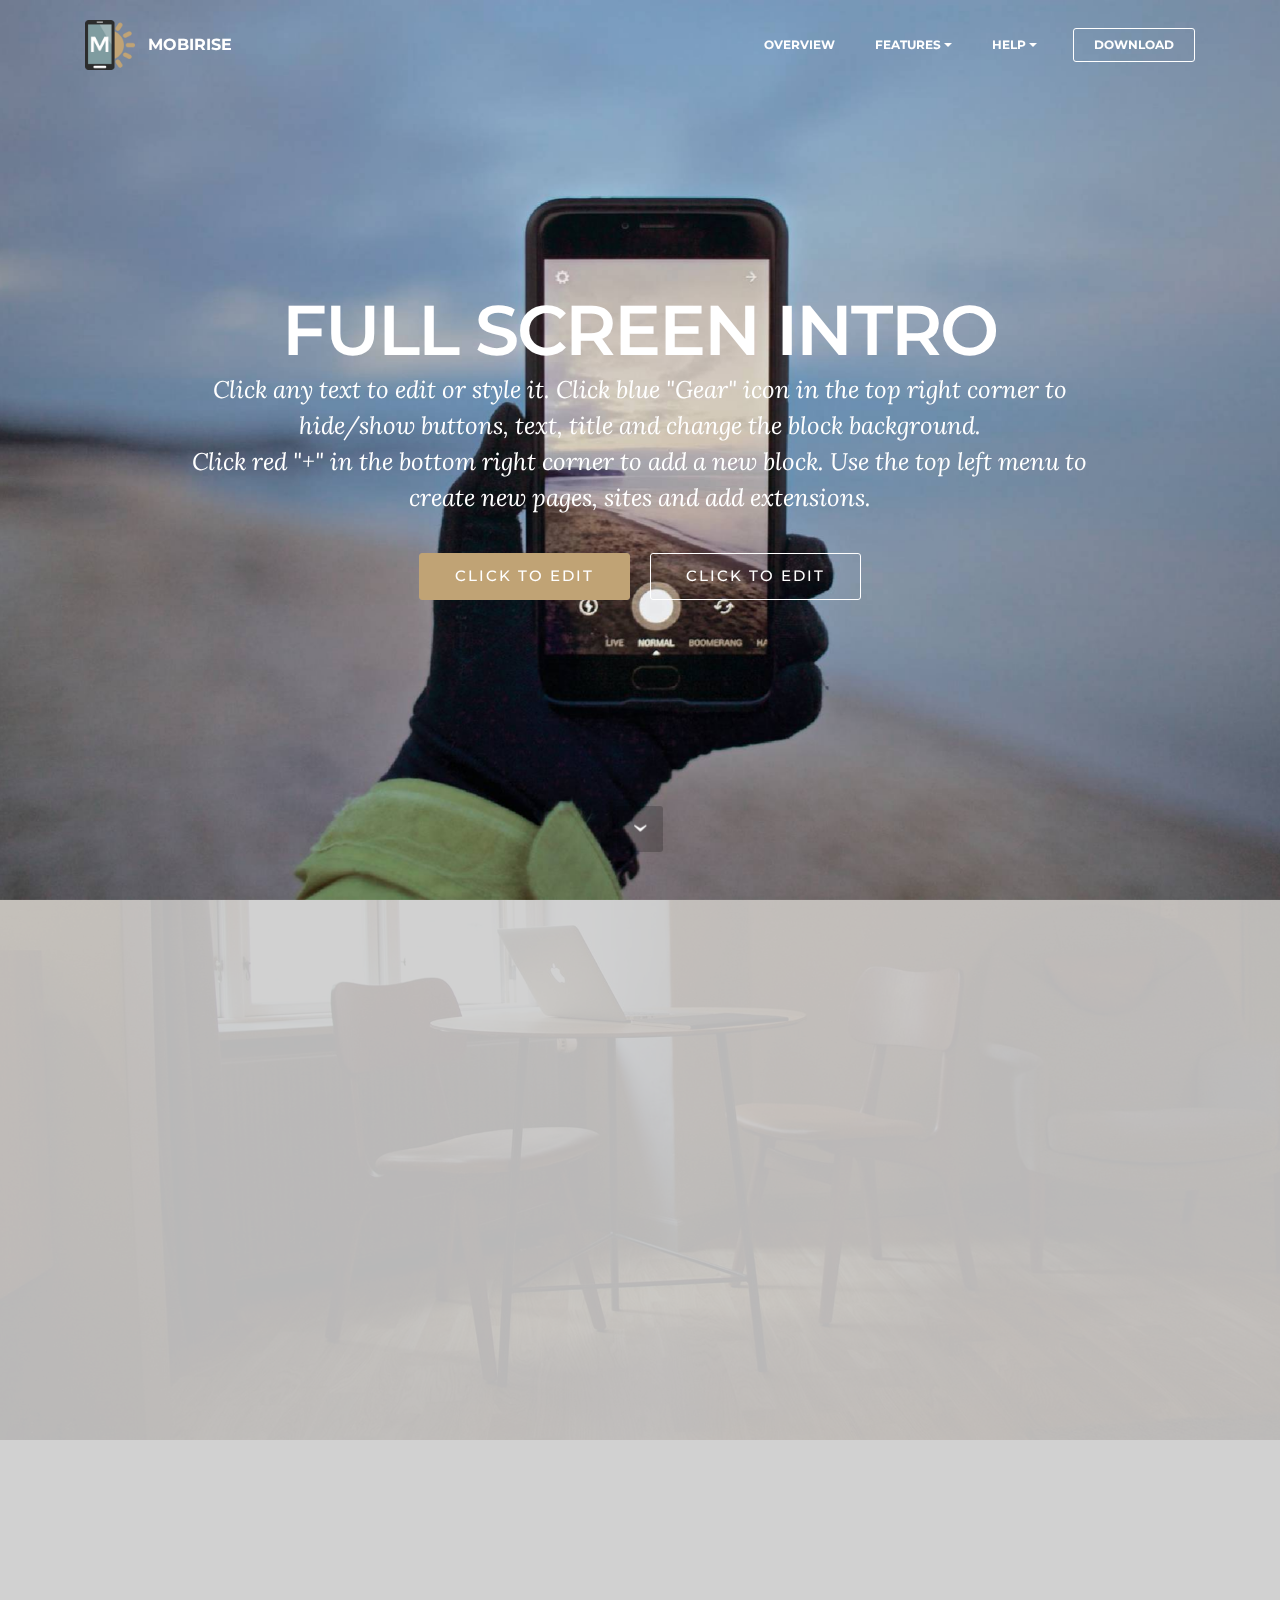
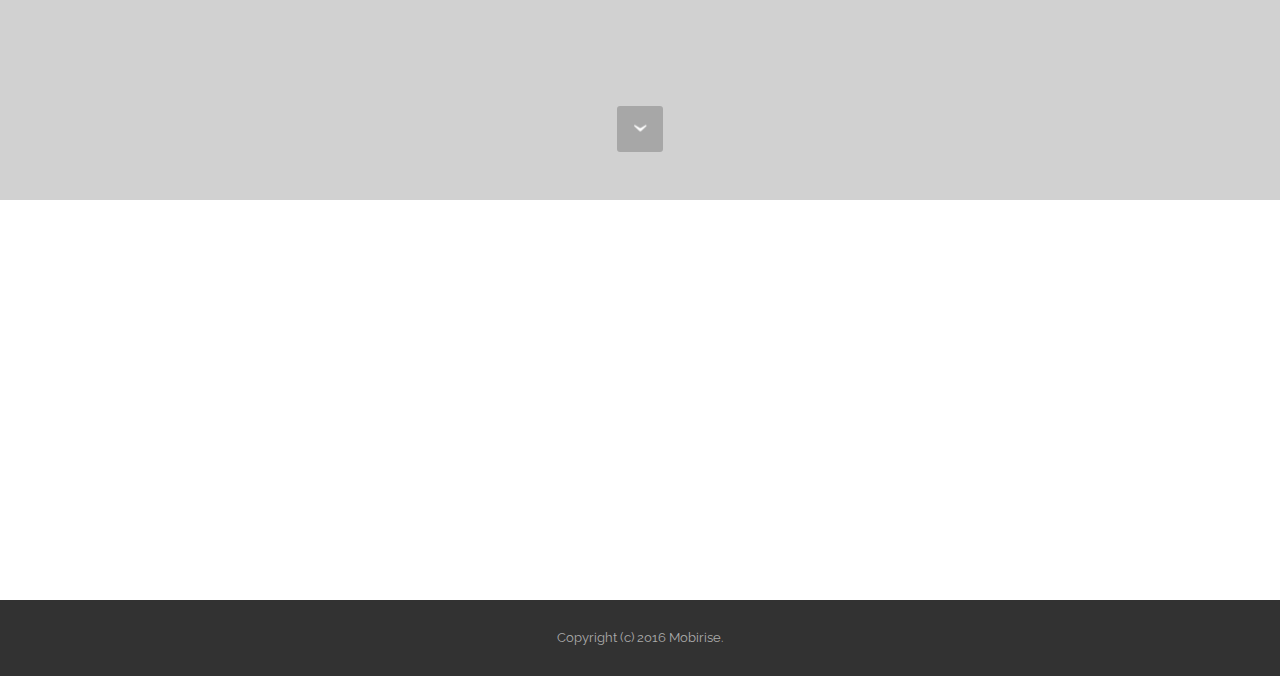
<file: mobirise/index.html>
<!DOCTYPE html>
<html>
<head>
  <!-- Site made with Mobirise Website Builder v3.12.1, https://mobirise.com -->
  <meta charset="UTF-8">
  <meta http-equiv="X-UA-Compatible" content="IE=edge">
  <meta name="generator" content="Mobirise v3.12.1, mobirise.com">
  <meta name="viewport" content="width=device-width, initial-scale=1">
  <link rel="shortcut icon" href="assets/images/logo.png" type="image/x-icon">
  <meta name="description" content="">
  
  <link rel="stylesheet" href="https://fonts.googleapis.com/css?family=Lora:400,700,400italic,700italic&amp;subset=latin">
  <link rel="stylesheet" href="https://fonts.googleapis.com/css?family=Montserrat:400,700">
  <link rel="stylesheet" href="https://fonts.googleapis.com/css?family=Raleway:100,100i,200,200i,300,300i,400,400i,500,500i,600,600i,700,700i,800,800i,900,900i">
  <link rel="stylesheet" href="assets/bootstrap-material-design-font/css/material.css">
  <link rel="stylesheet" href="assets/tether/tether.min.css">
  <link rel="stylesheet" href="assets/bootstrap/css/bootstrap.min.css">
  <link rel="stylesheet" href="assets/dropdown/css/style.css">
  <link rel="stylesheet" href="assets/animate.css/animate.min.css">
  <link rel="stylesheet" href="assets/theme/css/style.css">
  <link rel="stylesheet" href="assets/mobirise/css/mbr-additional.css" type="text/css">
  
  
  
</head>
<body>
<section id="menu-0">

    <nav class="navbar navbar-dropdown bg-color transparent navbar-fixed-top">
        <div class="container">

            <div class="mbr-table">
                <div class="mbr-table-cell">

                    <div class="navbar-brand">
                        <a href="https://mobirise.com" class="navbar-logo"><img src="assets/images/logo.png" alt="Mobirise"></a>
                        <a class="navbar-caption" href="https://mobirise.com">MOBIRISE</a>
                    </div>

                </div>
                <div class="mbr-table-cell">

                    <button class="navbar-toggler pull-xs-right hidden-md-up" type="button" data-toggle="collapse" data-target="#exCollapsingNavbar">
                        <div class="hamburger-icon"></div>
                    </button>

                    <ul class="nav-dropdown collapse pull-xs-right nav navbar-nav navbar-toggleable-sm" id="exCollapsingNavbar"><li class="nav-item"><a class="nav-link link" href="https://mobirise.com/">OVERVIEW</a></li><li class="nav-item dropdown open"><a class="nav-link link dropdown-toggle" data-toggle="dropdown-submenu" href="https://mobirise.com/" aria-expanded="true">FEATURES</a><div class="dropdown-menu"><a class="dropdown-item" href="https://mobirise.com/">Mobile friendly</a><a class="dropdown-item" href="https://mobirise.com/">Based on Bootstrap</a><div class="dropdown"><a class="dropdown-item dropdown-toggle" data-toggle="dropdown-submenu" href="https://mobirise.com/">Trendy blocks</a><div class="dropdown-menu dropdown-submenu"><a class="dropdown-item" href="https://mobirise.com/">Image/content slider</a><a class="dropdown-item" href="https://mobirise.com/">Contact forms</a><a class="dropdown-item" href="https://mobirise.com/">Image gallery</a><a class="dropdown-item" href="https://mobirise.com/">Mobile menu</a><a class="dropdown-item" href="https://mobirise.com/">Google maps</a><a class="dropdown-item" href="https://mobirise.com/">Social buttons</a><a class="dropdown-item" href="https://mobirise.com/">Google fonts</a><a class="dropdown-item" href="https://mobirise.com/">Video background</a></div></div><a class="dropdown-item" href="https://mobirise.com/">Host anywhere</a></div></li><li class="nav-item dropdown"><a class="nav-link link dropdown-toggle" data-toggle="dropdown-submenu" href="https://mobirise.com/" aria-expanded="false">HELP</a><div class="dropdown-menu"><a class="dropdown-item" href="http://forums.mobirise.com/">Forum</a><a class="dropdown-item" href="https://mobirise.com/">Tutorials</a><a class="dropdown-item" href="https://mobirise.com/">Contact us</a></div></li><li class="nav-item nav-btn"><a class="nav-link btn btn-white btn-white-outline" href="https://mobirise.com/">DOWNLOAD</a></li></ul>
                    <button hidden="" class="navbar-toggler navbar-close" type="button" data-toggle="collapse" data-target="#exCollapsingNavbar">
                        <div class="close-icon"></div>
                    </button>

                </div>
            </div>

        </div>
    </nav>

</section>

<section class="engine"><a rel="external" href="https://mobirise.com">Mobirise Website Builder</a></section><section class="mbr-section mbr-section-hero mbr-section-full mbr-parallax-background mbr-section-with-arrow mbr-after-navbar" id="header1-1" style="background-image: url(assets/images/mbr-2000x1333.jpg);">

    

    <div class="mbr-table-cell">

        <div class="container">
            <div class="row">
                <div class="mbr-section col-md-10 col-md-offset-1 text-xs-center">

                    <h1 class="mbr-section-title display-1">FULL SCREEN INTRO</h1>
                    <p class="mbr-section-lead lead">Click any text to edit or style it. Click blue "Gear" icon in the top right corner to hide/show buttons, text, title and change the block background. <br> Click red "+" in the bottom right corner to add a new block. Use the top left menu to create new pages, sites and add extensions.</p>
                    <div class="mbr-section-btn"><a class="btn btn-lg btn-primary" href="https://mobirise.com">CLICK TO EDIT</a> <a class="btn btn-lg btn-white btn-white-outline" href="https://mobirise.com">CLICK TO EDIT</a></div>
                </div>
            </div>
        </div>
    </div>

    <div class="mbr-arrow mbr-arrow-floating" aria-hidden="true"><a href="#header6-0"><i class="mbr-arrow-icon"></i></a></div>

</section>

<section class="mbr-section mbr-section-hero mbr-section-full header2 mbr-parallax-background" id="header6-0" style="background-image: url(assets/images/room-laptop.jpg);">

    <div class="mbr-overlay" style="opacity: 0.9; background-color: rgb(204, 204, 204);">
    </div>

    <div class="mbr-table mbr-table-full">
        <div class="mbr-table-cell">

            <div class="container">
                <div class="mbr-section row">
                    <div class="mbr-table-md-up">
                        
                        <div class="mbr-table-cell mbr-right-padding-md-up mbr-valign-top col-md-7 image-size" style="width: 50%;">
                            <div class="mbr-figure"><iframe class="mbr-embedded-video" src="https://www.youtube.com/embed/Tq7p44IA-1U?rel=0&amp;amp;showinfo=0&amp;autoplay=0&amp;loop=0" width="1280" height="720" frameborder="0" allowfullscreen></iframe></div>
                        </div>
                        <div class="mbr-table-cell col-md-5 text-xs-center text-md-left content-size">

                            <h3 class="mbr-section-title display-2">INTRO WITH YOUTUBE VIDEO</h3>

                            <div class="mbr-section-text">
                                <p>Full screen intro with youtube video.<br>Mobirise helps you cut down development time by providing you with a flexible website editor.</p>
                            </div>

                            <div class="mbr-section-btn"><a class="btn btn-lg btn-black-outline btn-black" href="https://mobirise.com">MORE</a></div>

                        </div>

                        
                        

                    </div>
                </div>
            </div>

        </div>
    </div>

    <div class="mbr-arrow mbr-arrow-floating hidden-sm-down" aria-hidden="true"><a href="#map1-1"><i class="mbr-arrow-icon"></i></a></div>

</section>

<section class="mbr-section mbr-section-nopadding" id="map1-1">
    <div class="mbr-map"><iframe frameborder="0" style="border:0" src="https://www.google.com/maps/embed/v1/place?key=AIzaSyA0Dx_boXQiwvdz8sJHoYeZNVTdoWONYkU&amp;q=place_id:ChIJn6wOs6lZwokRLKy1iqRcoKw" allowfullscreen=""></iframe></div>
</section>

<footer class="mbr-small-footer mbr-section mbr-section-nopadding" id="footer1-2" style="background-color: rgb(50, 50, 50); padding-top: 1.75rem; padding-bottom: 1.75rem;">
    
    <div class="container">
        <p class="text-xs-center">Copyright (c) 2016 Mobirise.</p>
    </div>
</footer>


  <script src="assets/web/assets/jquery/jquery.min.js"></script>
  <script src="assets/tether/tether.min.js"></script>
  <script src="assets/bootstrap/js/bootstrap.min.js"></script>
  <script src="assets/smooth-scroll/smooth-scroll.js"></script>
  <script src="assets/dropdown/js/script.min.js"></script>
  <script src="assets/touch-swipe/jquery.touch-swipe.min.js"></script>
  <script src="assets/viewport-checker/jquery.viewportchecker.js"></script>
  <script src="assets/jarallax/jarallax.js"></script>
  <script src="assets/theme/js/script.js"></script>
  
  
  <input name="animation" type="hidden">
  </body>
</html>
</file>
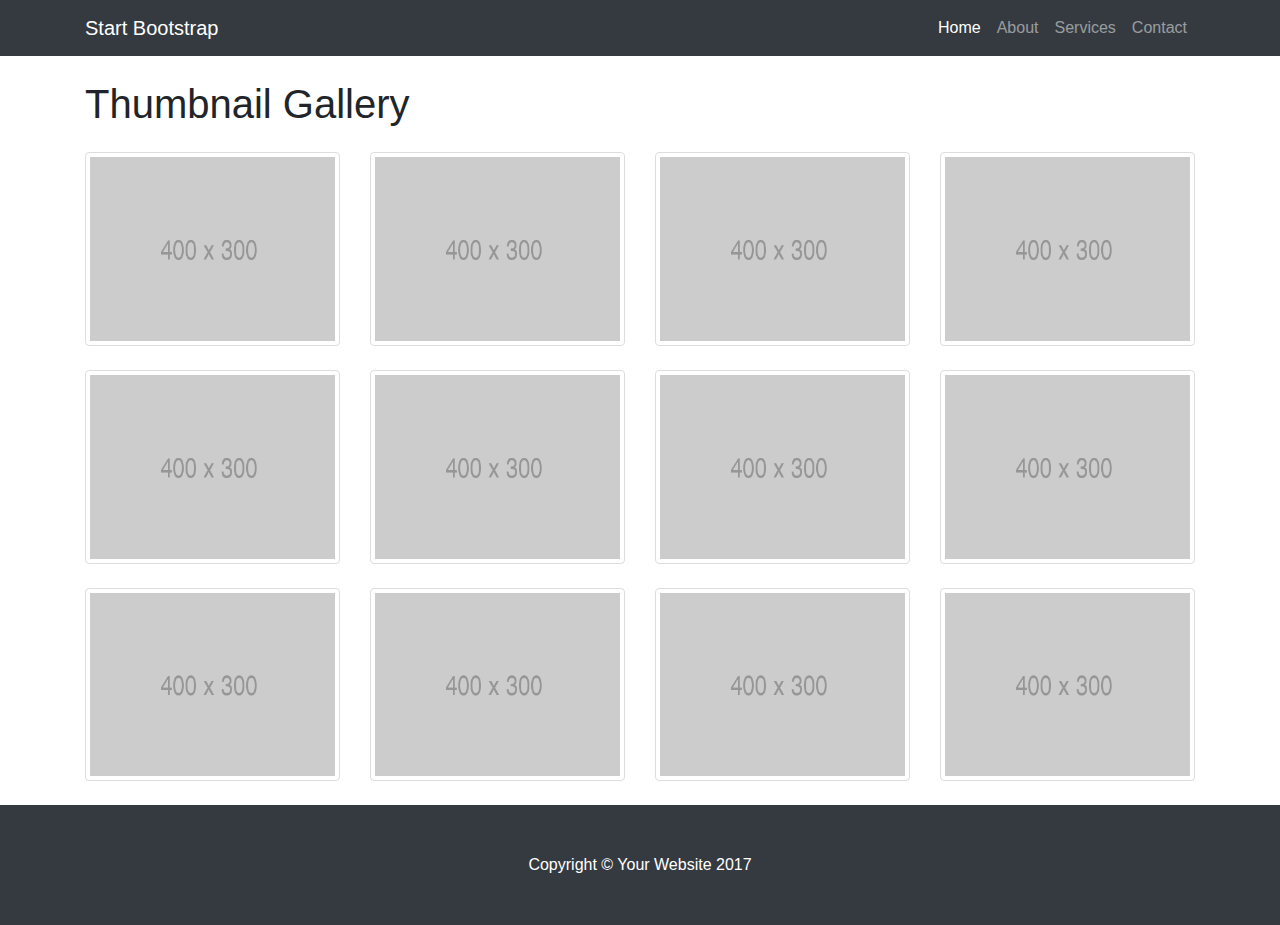
<file: Tambuill_Galary/index.html>
<!DOCTYPE html>
<!-- saved from url=(0068)https://blackrockdigital.github.io/startbootstrap-thumbnail-gallery/ -->
<html lang="en"><head><meta http-equiv="Content-Type" content="text/html; charset=UTF-8">

    
    <meta name="viewport" content="width=device-width, initial-scale=1, shrink-to-fit=no">
    <meta name="description" content="">
    <meta name="author" content="">

    <title>Thumbnail Gallery - Start Bootstrap Template</title>

    <!-- Bootstrap core CSS -->
    <link href="./Thumbnail Gallery - Start Bootstrap Template_files/bootstrap.min.css" rel="stylesheet">

    <!-- Custom styles for this template -->
    <link href="./Thumbnail Gallery - Start Bootstrap Template_files/thumbnail-gallery.css" rel="stylesheet">

  <style type="text/css">:root a[href^="http://ad-apac.doubleclick.net/"], :root .GKJYXHBF2 > .GKJYXHBE2 > .GKJYXHBH5, :root a[href^="http://www.amazon.co.uk/exec/obidos/external-search?"], :root #\5f _mom_ad_2, :root #rhs_block .mod > .luhb-div > div[data-async-type="updateHotelBookingModule"], :root #\5f _admvnlb_modal_container, :root #MAIN.ShowTopic > .ad, :root a[href^="http://pubads.g.doubleclick.net/"], :root .GB3L-QEDGY .GB3L-QEDF- > .GB3L-QEDE-, :root #main_col > #center_col div[style="font-size:14px;margin:0 4px;padding:1px 5px;background:#fff7ed"], :root #center_col > #main > .dfrd > .mnr-c > .c._oc._zs, :root a[href^="http://ul.to/ref/"], :root #\5f _nq__hh[style="display:block!important"], :root a[href^="http://cdn.adstract.com/"], :root a[href^="//tracking.content-recommendation.net/"][href*="/sponsored/click.html?"], :root #\5f _mom_ad_12, :root a[href^="http://lp.ncdownloader.com/"], :root .inlineNewsletterSubscription + .inlineNewsletterSubscription div[class$="_item"], :root div[id^="google_ads_iframe_"], :root #ads > .dose > .dosesingle, :root a[href^="http://3wr110.net/"], :root a[href^="http://bestorican.com/"], :root a[href^="http://get.slickvpn.com/"], :root div[id^="ad_script_"], :root .gbfwa > div[class$="_item"], :root #assetsListings[style="display: block;"], :root #center_col > #\5f Emc, :root a[href^="http://marketgid.com"], :root #rhs_block > ol > .rhsvw > .kp-blk > .xpdopen > ._OKe > ol > ._DJe > .luhb-div, :root a[href^="http://go.mobisla.com/"], :root #center_col > #res > #topstuff + #search > div > #ires > #rso > #flun, :root a[href^="http://www.webtrackerplus.com/"], :root a[href^="http://www.affbuzzads.com/affiliate/"], :root #center_col > #resultStats + #tads, :root #main-content > [style="padding:10px 0 0 0 !important;"], :root #center_col > #resultStats + #tads + #res + #tads, :root #cnt #center_col > #taw > #tvcap > .c._oc._Lp, :root #center_col > #resultStats + div + #res + #tads, :root a[onmousedown^="this.href='http://staffpicks.outbrain.com/network/redir?"][target="_blank"], :root a[href^="http://www.paddypower.com/?AFF_ID="], :root a[href^="http://centertrust.xyz/"], :root a[href^="http://www.fbooksluts.com/"], :root div[class^="Ad__container"], :root div[id^="crt-"][style], :root #center_col > #resultStats + div[style="border:1px solid #dedede;margin-bottom:11px;padding:5px 7px 5px 6px"], :root a[href^="http://ads.integral-marketing.com/"], :root a[data-obtrack^="http://paid.outbrain.com/network/redir?"], :root div[id^="advads_"], :root .__y_inner > .__y_item, :root #center_col > #taw > #tvcap > .rscontainer, :root div[id^="ads300_100-widget"], :root #center_col > div[style="font-size:14px;margin-right:0;min-height:5px"] > div[style="font-size:14px;margin:0 4px;padding:1px 5px;background:#fff8e7"], :root #cnt #center_col > #res > #topstuff > .ts, :root div[id^="MarketGid"], :root #content > #center > .dose > .dosesingle, :root a[href^="http://www.text-link-ads.com/"], :root #content > #right > .dose > .dosesingle, :root #flowplayer > div[style="position: absolute; width: 300px; height: 275px; left: 222.5px; top: 85px; z-index: 999;"], :root a[href^="http://ads.betfair.com/redirect.aspx?"], :root #flowplayer > div[style="z-index: 208; position: absolute; width: 300px; height: 275px; left: 222.5px; top: 85px;"], :root a[href*="emprestimo.eu"], :root #header + #content > #left > #rlblock_left, :root .__zinit .__y_item, :root #mbEnd[cellspacing="0"][cellpadding="0"], :root a[href^="http://banners.victor.com/processing/"], :root #mn #center_col > div > h2.spon:first-child, :root .ch[onclick="ga(this,event)"], :root #mn #center_col > div > h2.spon:first-child + ol:last-child, :root a[href^="http://affiliate.coral.co.uk/processing/"], :root #mn div[style="position:relative"] > #center_col > ._Ak, :root #mn div[style="position:relative"] > #center_col > div > ._dPg, :root .__yinit .__y_item, :root a[href^="http://finaljuyu.com/"], :root div[id^="mainads"], :root #rhs_block > .ts[cellspacing="0"][cellpadding="0"][style="padding:0"], :root #resultspanel > #topads, :root #rhs_block > #mbEnd, :root #rhs_block .mod > .gws-local-hotels__booking-module, :root #rhs_block .xpdopen > ._OKe > div > .mod > ._yYf, :root a[href^="http://data.ad.yieldmanager.net/"], :root .mw > #rcnt > #center_col > #taw > #tvcap > .c, :root #rhs_block > script + .c._oc._Ve.rhsvw, :root a[href^="http://track.adform.net/"], :root #tads + div + .c, :root #rhswrapper > #rhssection[border="0"][bgcolor="#ffffff"], :root a[href^="http://admingame.info/"], :root #ssmiwdiv[jsdisplay], :root a[href^="http://www.dealcent.com/register.php?affid="], :root #topstuff > #tads, :root .GFYY1SVD2 > .GFYY1SVC2 > .GFYY1SVF5, :root a[href^="http://www.linkbucks.com/referral/"], :root .GHOFUQ5BG2 > .GHOFUQ5BF2 > .GHOFUQ5BG5, :root .GFYY1SVE2 > .GFYY1SVD2 > .GFYY1SVG5, :root .jobs-information-call-to-action + .jobs-information-call-to-action div[class$="_item"], :root a[href^="https://ad.atdmt.com/"], :root .__ywvr .__y_item, :root a[href*=".qertewrt.com/"], :root a[href^="http://www.terraclicks.com/"], :root .GJJKPX2N1 > .GJJKPX2M1 > .GJJKPX2P4, :root .GPMV2XEDA2 > .GPMV2XEDP1 > .GPMV2XEDJBB, :root a[href^="http://aff.ironsocket.com/"], :root .Mpopup + #Mad > #MadZone, :root .__y_elastic .__y_item, :root a[href^="http://www.adxpansion.com"], :root .__ywl .__y_item, :root .l-container > #fishtank, :root .icons-rss-feed + .icons-rss-feed div[class$="_item"], :root a[href^="http://dethao.com/"], :root .lads[width="100%"][style="background:#FFF8DD"], :root iframe[src^="http://cdn2.adexprt.com/"], :root .mod > ._jH + .rscontainer, :root a[href^="http://clicks.binarypromos.com/"], :root .mw > #rcnt > #center_col > #taw > .c, :root .nrelate .nr_partner, :root a[href^="http://tezfiles.com/pr/"], :root .ob_container .item-container-obpd, :root a[href^="http://partner.sbaffiliates.com/"], :root a[href^="http://www.firstload.com/affiliate/"], :root a[href^="http://www.myfreepaysite.com/sfw_int.php?aid"], :root .ob_container a[data-redirect^="http://paid.outbrain.com/network/redir?"], :root a[href^="//srv.buysellads.com/"], :root a[href^="http://pwrads.net/"], :root .ob_dual_right > .ob_ads_header ~ .odb_div, :root .plistaList > .itemLinkPET, :root a[href^="http://www.download-provider.org/"], :root .plistaList > .plista_widget_underArticle_item[data-type="pet"], :root aside[id^="div-gpt-ad"], :root .plista_widget_belowArticleRelaunch_item[data-type="pet"], :root a[href^="http://www.pinkvisualgames.com/?revid="], :root .ra[align="left"][width="30%"], :root a[href^="http://ads.affbuzzads.com/"], :root a[href^="http://promos.bwin.com/"], :root .ra[align="right"][width="30%"], :root a[href^="http://bs.serving-sys.com/"], :root .ra[width="30%"][align="right"] + table[width="70%"][cellpadding="0"], :root a[href^="https://www.googleadservices.com/pagead/aclk?"], :root a[href^="http://api.content.ad/"], :root a[href^="http://n217adserv.com/"], :root .rc-cta[data-target], :root .rhsvw[style="background-color:#fff;margin:0 0 14px;padding-bottom:1px;padding-top:1px;"], :root .widget-pane-section-result[data-result-ad-type], :root a[href^="http://adserver.adtechus.com/"], :root .rscontainer > .ellip, :root .section-result[data-result-ad-type], :root .trc_rbox .syndicatedItem, :root .trc_rbox_border_elm .syndicatedItem, :root a[href^="http://taboola-"][href*="/redirect.php?app.type="], :root .trc_rbox_div .syndicatedItem, :root .trc_rbox_div .syndicatedItemUB, :root .trc_rbox_div a[target="_blank"][href^="http://tab"], :root a[href^="http://engine.newsmaxfeednetwork.com/"], :root div[id^="div_openx_ad_"], :root a[href^="http://ddownload39.club/"], :root .trc_related_container div[data-item-syndicated="true"], :root ADS-RIGHT, :root a[href^="http://campaign.bharatmatrimony.com/track/"], :root AFS-AD, :root a[href^="https://www.secureupload.eu/suprerefid="], :root AMP-AD, :root a[onmousedown^="this.href='http://paid.outbrain.com/network/redir?"][target="_blank"], :root a[href^="http://www.myvpn.pro/"], :root a[href^="http://sharesuper.info/"], :root [ad-id^="googlead"], :root a[href^="http://games.ucoz.ru/"][target="_blank"], :root a[onmousedown^="this.href='http://staffpicks.outbrain.com/network/redir?"][target="_blank"] + .ob_source, :root [lazy-ad="lefttop_banner"], :root [onclick*="content.ad/"], :root a[href^="http://see-work.info/"], :root a[href^="http://www.graboid.com/affiliates/"], :root a[href^="http://papi.mynativeplatform.com:80/pub2/"], :root [onclick^="window.open('http://adultfriendfinder.com/search/"], :root a[href^="http://www.ducksnetwork.com/"], :root a[data-oburl^="http://paid.outbrain.com/network/redir?"], :root a[href^="https://atomidownload.com/"], :root a[data-oburl^="https://paid.outbrain.com/network/redir?"], :root a[data-redirect^="http://click.plista.com/pets"], :root a[href^="http://adclick.g.doubleclick.net/"], :root a[data-redirect^="this.href='http://paid.outbrain.com/network/redir?"], :root a[data-url^="http://paid.outbrain.com/network/redir?"], :root a[data-url^="http://paid.outbrain.com/network/redir?"] + .author, :root a[href^="http://ad.yieldmanager.com/"], :root a[href^="http://www.myfreepaysite.com/sfw.php?aid"], :root a[href^="http://lp.ezdownloadpro.info/"], :root a[data-widget-outbrain-redirect^="http://paid.outbrain.com/network/redir?"], :root a[href$="/vghd.shtml"], :root a[href^="http://amzn.to/"] > img[src^="data"], :root a[href*=".adk2x.com/"], :root a[href*=".adsrv.eacdn.com/"] > img, :root a[href^="//www.mgid.com/"], :root a[href^="http://www.clkads.com/adServe/"], :root a[href^="http://ad.doubleclick.net/"], :root a[href*=".trust.zone"], :root a[href^="http://www.1clickmoviedownloader.info/"], :root a[href*="/adrotate-out.php?"], :root div[id^="dfp-ad-"], :root a[href^="http://xtgem.com/click?"], :root a[href*="/cmd.php?ad="], :root a[href*="=Adtracker"], :root a[href^="http://www.downloadweb.org/"], :root a[href*="ad2upapp.com/"], :root a[href*="googleme.eu"], :root a[href*="letsadvertisetogether.com"], :root a[href*="onclkds."], :root a[href^="http://www.streamtunerhd.com/signup?"], :root a[href^="http://bonusfapturbo.nmvsite.com/"], :root a[href^=" http://ads.ad-center.com/"], :root a[href^=" http://n47adshostnet.com/"], :root a[href^="//adbit.co/?a=Advertise&"], :root a[href^="http://secure.signup-way.com/"], :root a[href^="//ads.ad-center.com/"], :root a[href^="http://websitedhoome.com/"], :root a[href^="http://landingpagegenius.com/"], :root a[href^="//api.ad-goi.com/"], :root a[href^="http://click.plista.com/pets"], :root a[href^="http://www.streamate.com/exports/"], :root a[href^="//t.MtagMonetizationA.com/"], :root a[href^="http://1phads.com/"], :root a[href^="http://www.clickansave.net/"], :root a[href^="http://360ads.go2cloud.org/"], :root a[href^="http://NowDownloadAll.com"], :root a[href^="http://www.mysuperpharm.com/"], :root a[href^="http://www.sex.com/videos/?utm_"], :root a[href^="http://a.adquantix.com/"], :root a[href^="http://abc2.mobile-10.com/"], :root a[href^="http://ad-emea.doubleclick.net/"], :root a[href^="http://ad.au.doubleclick.net/"], :root a[href^="http://adexprt.me/"], :root a[href^="http://adf.ly/?id="], :root a[href^="http://api.ringtonematcher.com/"], :root a[href^="http://adfarm.mediaplex.com/"], :root a[href^="http://www.babylon.com/welcome/index?affID"], :root a[href^="http://adserving.unibet.com/"], :root a[href^="http://adlev.neodatagroup.com/"], :root a[href^="http://adprovider.adlure.net/"], :root a[href^="http://pan.adraccoon.com?"], :root div[id^="lazyad-"], :root a[href^="http://bcp.crwdcntrl.net/"], :root a[href^="http://adrunnr.com/"], :root a[href^="http://www.fpcTraffic2.com/blind/in.cgi?"], :root a[href^="http://ads.activtrades.com/"], :root a[href^="http://mmo123.co/"], :root a[href^="http://ads.ad-center.com/"], :root a[href^="http://ads.expekt.com/affiliates/"], :root a[href^="http://zevera.com/afi.html"], :root a[href^="http://ads.sprintrade.com/"], :root a[href^="http://ads.pheedo.com/"], :root a[href^="http://adserver.adtech.de/"], :root a[href^="http://www.1clickdownloader.com/"], :root a[href^="http://cdn3.adbrau.com/"], :root a[href^="http://adserver.itsfogo.com/"], :root a[href^="http://adserving.liveuniversenetwork.com/"], :root a[href^="http://adsrv.keycaptcha.com"], :root a[href^="http://adtrack123.pl/"], :root a[href^="http://green.trafficinvest.com/"], :root a[href^="http://clickserv.sitescout.com/"], :root a[href^="http://www.adshost2.com/"], :root a[href^="http://adtrackone.eu/"], :root a[href^="http://go.ad2up.com/"], :root a[href^="http://adtransfer.net/"], :root a[href^="http://adultfriendfinder.com/p/register.cgi?pid="], :root a[href^="http://linksnappy.com/?ref="], :root a[href^="http://affiliate.glbtracker.com/"], :root a[href^="http://affiliate.godaddy.com/"], :root a[href^="http://www.accuserveadsystem.com/accuserve-go.php?"], :root a[href^="http://lp.ilivid.com/"], :root a[href^="http://searchtabnew.com/"], :root a[href^="http://affiliates.pinnaclesports.com/processing/"], :root a[href^="http://affiliates.score-affiliates.com/"], :root a[href^="http://www.gamebookers.com/cgi-bin/intro.cgi?"], :root div[id^="block-views-topheader-ad-block-"], :root a[href^="http://aflrm.com/"], :root a[href^="http://anonymous-net.com/"], :root a[href^="http://mojofun.info/"], :root a[href^="http://findersocket.com/"], :root iframe[src^="http://ad.yieldmanager.com/"], :root a[href^="http://at.atwola.com/"], :root a[href^="http://record.sportsbetaffiliates.com.au/"], :root div[class$="dealnews"] > .dealnews, :root a[href^="http://b.bestcompleteusa.info/"], :root a[href^="http://bc.vc/?r="], :root a[href^="http://bluehost.com/track/"], :root a[href^="http://buysellads.com/"], :root div[id^="advads-"], :root a[href^="http://databass.info/"], :root a[href^="http://c.actiondesk.com/"], :root a[href^="http://c.ketads.com/"], :root a[href^="http://www.bet365.com/"][href*="&affiliate="], :root a[href^="http://callville.xyz/"], :root a[href^="http://media.paddypower.com/redirect.aspx?"], :root a[href^="http://campaign.bharatmatrimony.com/cbstrack/"], :root a[href^="http://casino-x.com/?partner"], :root a[href^="http://cdn.adsrvmedia.net/"], :root a[href^="http://web.adblade.com/"], :root a[href^="http://cdn3.adexprts.com/"], :root a[href^="http://go.oclaserver.com/"], :root a[href^="http://chaturbate.com/affiliates/"], :root script[src^="http://free-shoutbox.net/app/webroot/shoutbox/sb.php?shoutbox="] + #freeshoutbox_content, :root div[itemtype="http://schema.org/WPAdBlock"], :root a[href^="http://cinema.friendscout24.de?"], :root a[href^="http://click.guamwnvgashbkashawhgkhahshmashcas.pw/"], :root a[href^="http://www.down1oads.com/"], :root a[href^="http://clickandjoinyourgirl.com/"], :root a[href^="http://clicks.guamwnvgashbkashawhgkhahshmashcas.pw/"], :root a[href^="http://www.pheedo.com/"], :root a[href^="http://clk.directrev.com/"], :root a[href^="http://galleries.pinballpublishernetwork.com/"], :root a[href^="http://clkmon.com/adServe/"], :root a[href^="http://hdplugin.flashplayer-updates.com/"], :root a[href^="http://track.incognitovpn.com/"], :root a[target="_blank"][href^="http://api.taboola.com/"], :root a[href^="http://codec.codecm.com/"], :root a[href^="http://n.admagnet.net/"], :root a[href^="http://prochina.space/"], :root div[id^="acm-ad-tag-"], :root a[target="_blank"][onmousedown="this.href^='http://paid.outbrain.com/network/redir?"], :root a[href^="http://connectlinking6.com/"], :root a[href^="http://contractallsticker.net/"], :root a[href^="http://wgpartner.com/"], :root a[href^="http://cpaway.afftrack.com/"], :root a[href^="http://d2.zedo.com/"], :root a[href^="http://data.committeemenencyclopedicrepertory.info/"], :root a[href^="https://affiliates.bet-at-home.com/processing/"], :root a[href^="http://data.linoleictanzaniatitanic.com/"], :root div[class^="Ad__bigBox"], :root div[itemtype="http://www.schema.org/WPAdBlock"], :root a[href^="http://dftrck.com/"], :root a[href^="http://down1oads.com/"], :root a[href^="http://download-performance.com/"], :root a[href^="http://duckcash.eu/"], :root a[href^="https://bs.serving-sys.com"], :root a[href^="http://www.myfreecams.com/?co_id="][href*="&track="], :root a[href^="http://server.cpmstar.com/click.aspx?poolid="], :root a[href^="http://dwn.pushtraffic.net/"], :root a[href^="http://easydownload4you.com/"], :root a[href^="http://www.moneyducks.com/"], :root a[href^="http://eclkmpsa.com/"], :root a[href^="http://elite-sex-finder.com/?"], :root a[href^="http://elitefuckbook.com/"], :root a[href^="http://farm.plista.com/pets"], :root a[href^="http://freesoftwarelive.com/"], :root a[href^="http://ryushare.com/affiliate.python"], :root a[href^="http://feedads.g.doubleclick.net/"], :root a[href^="http://fileloadr.com/"], :root a[href^="http://fileupnow.rocks/"], :root a[href^="http://prousa.work/"], :root a[href^="https://secure.eveonline.com/ft/?aid="], :root a[href^="http://fsoft4down.com/"], :root a[href^="http://fusionads.net"], :root a[href^="http://galleries.securewebsiteaccess.com/"], :root a[href^="https://farm.plista.com/pets"], :root a[href^="http://gca.sh/user/register?ref="], :root a[href^="http://www.on2url.com/app/adtrack.asp"], :root a[href^="http://getlinksinaseconds.com/"], :root a[href^="http://go.seomojo.com/tracking202/"], :root a[href^="http://www.getyourguide.com/?partner_id="], :root a[href^="http://goldmoney.com/?gmrefcode="], :root a[href^="http://greensmoke.com/"], :root a[href^="http://guideways.info/"], :root a[href^="http://hd-plugins.com/download/"], :root a[href^="http://tracking.crazylead.com/"], :root a[href^="http://hyperlinksecure.com/go/"], :root a[href^="http://imads.integral-marketing.com/"], :root a[href^="http://www.tirerack.com/affiliates/"], :root a[href^="http://install.securewebsiteaccess.com/"], :root a[href^="http://secure.signup-page.com/"], :root a[href^="http://www.brightwheel.info/"], :root a[href^="http://internalredirect.site/"], :root a[href^="http://istri.it/?"], :root a[href^="http://jobitem.org/"], :root a[href^="http://liversely.com/"], :root a[href^="http://join3.bannedsextapes.com/track/"], :root a[href^="http://k2s.cc/pr/"], :root a[href^="http://keep2share.cc/pr/"], :root a[href^="http://latestdownloads.net/download.php?"], :root a[href^="http://liversely.net/"], :root a[href^="http://t.mdn2015x2.com/"], :root div[id^="ADV-SLOT-"], :root a[href^="https://ad.doubleclick.net/"], :root a[href^="http://mgid.com/"], :root a[href^="http://www.freefilesdownloader.com/"], :root a[href^="http://www.quick-torrent.com/download.html?aff"], :root a[href^="http://mo8mwxi1.com/"], :root a[href^="http://onclickads.net/"], :root a[href^="http://online.ladbrokes.com/promoRedirect?"], :root div[class^="gemini-ad"], :root a[href^="http://paid.outbrain.com/network/redir?"], :root a[href^="http://pokershibes.com/index.php?ref="], :root a[href^="http://www.friendlyadvertisements.com/"], :root a[href^="http://prochina.link/"], :root a[href^="https://www.spyoff.com/"], :root a[href^="https://www.dsct1.com/"], :root a[href^="http://record.betsafe.com/"], :root a[href^="http://record.commissionking.com/"], :root a[href^="http://refer.webhostingbuzz.com/"], :root a[href^="https://dcs.adgear.com/clicks/"], :root a[href^="http://rekoverr.com/"], :root a[href^="http://secure.hostgator.com/~affiliat/"], :root a[href^="http://serve.williamhill.com/promoRedirect?"], :root a[href^="http://servicegetbook.net/"], :root a[href^="http://srvpub.com/"], :root a[href^="http://stateresolver.link/"], :root a[href^="http://www.drowle.com/"], :root a[href^="http://t.mdn2015x1.com/"], :root a[href^="https://www.firstload.com/affiliate/"], :root a[href^="http://t.mdn2015x3.com/"], :root a[href^="http://t.wowtrk.com/"], :root a[href^="http://tour.affbuzzads.com/"], :root a[href^="http://tracking.deltamediallc.com/"], :root a[href^="http://tracking.toroadvertising.com/"], :root a[href^="http://uploaded.net/ref/"], :root div[id^="ad-div-"], :root a[href^="http://us.marketgid.com"], :root a[href^="http://webtrackerplus.com/"], :root a[href^="http://www.123-reg.co.uk/affiliate2.cgi"], :root a[href^="http://www.TwinPlan.com/AF_"], :root a[href^="http://www.twinplan.com/AF_"], :root div[id^="cns_ads_"], :root a[href^="http://www.adbrite.com/mb/commerce/purchase_form.php?"], :root a[href^="http://www.adskeeper.co.uk/"], :root a[href^="http://www.affiliates1128.com/processing/"], :root a[href^="http://www.downloadplayer1.com/"], :root a[href^="https://understandsolar.com/signup/?lead_source="][href*="&tracking_code="], :root a[href^="http://www.wantstraffic.com/"], :root a[href^="http://www.badoink.com/go.php?"], :root a[href^="http://www.bet365.com/"][href*="?affiliate="], :root a[href^="http://www.bitlord.me/share/"], :root a[href^="http://www.cash-duck.com/"], :root bottomadblock, :root a[href^="http://www.coinducks.com/"], :root div[class^="block-openx-"], :root a[href^="http://www.dl-provider.com/search/"], :root a[href^="http://www.downloadthesefiles.com/"], :root a[href^="http://www.duckcash.eu/"], :root a[href^="http://www.duckssolutions.com/"], :root a[href^="http://www.easydownloadnow.com/"], :root a[href^="http://www.epicgameads.com/"], :root a[href^="http://www.faceporn.net/free?"], :root a[href^="http://www.fducks.com/"], :root a[href^="http://www.firstclass-download.com/"], :root a[href^="https://torguard.net/aff.php"], :root a[href^="http://www.firstload.de/affiliate/"], :root a[href^="http://www.fonts.com/BannerScript/"], :root a[href^="https://trust.zone/go/r.php?RID="], :root a[href^="http://www.flashx.tv/downloadthis"], :root a[href^="http://www.fleshlight.com/"], :root a[href^="http://www.friendlyquacks.com/"], :root a[href^="http://www.greenmangaming.com/?tap_a="], :root a[href^="http://www.idownloadplay.com/"], :root a[href^="https://pubads.g.doubleclick.net/"], :root a[href^="http://www.incredimail.com/?id="], :root a[href^="http://www.installads.net/"], :root a[href^="https://tracking.truthfinder.com/?a="], :root a[href^="https://dediseedbox.com/clients/aff.php?"], :root a[href^="http://www.ireel.com/signup?ref"], :root a[href^="http://www.liutilities.com/"], :root a[href^="http://www.pinkvisualpad.com/?revid="], :root a[href^="http://www.liversely.net/"], :root a[href^="http://www.menaon.com/installs/"], :root a[href^="http://www.mobileandinternetadvertising.com/"], :root a[href^="http://www.my-dirty-hobby.com/?sub="], :root a[href^="http://www.plus500.com/?id="], :root a[href^="http://www.revenuehits.com/"], :root a[href^="http://www.richducks.com/"], :root a[href^="http://www.ringtonematcher.com/"], :root a[href^="http://www.roboform.com/php/land.php"], :root a[href^="http://www.seekbang.com/cs/"], :root a[href^="http://www.sex.com/?utm_"], :root a[href^="http://www.sex.com/pics/?utm_"], :root a[href^="http://www.sexgangsters.com/?pid="], :root div[class^="Ad__adContainer"], :root a[href^="http://www.urmediazone.com/signup"], :root a[href^="http://www.sfippa.com/"], :root a[href^="http://www.socialsex.com/"], :root a[href^="http://www.torntv-downloader.com/"], :root a[href^="http://www.torntvdl.com/"], :root a[href^="http://www.uniblue.com/cm/"], :root a[href^="http://www.usearchmedia.com/signup?"], :root a[href^="http://www.xmediaserve.com/"], :root a[href^="http://www.yourfuckbook.com/?"], :root a[onmousedown^="this.href='https://paid.outbrain.com/network/redir?"][target="_blank"], :root a[href^="http://www.zergnet.com/i/"], :root a[href^="http://www1.clickdownloader.com/"], :root a[href^="http://www5.smartadserver.com/call/pubjumpi/"], :root a[href^="http://wxdownloadmanager.com/dl/"], :root a[href^="http://xads.zedo.com/"], :root a[href^="http://yads.zedo.com/"], :root a[href^="https://windscribe.com/promo/"], :root a[href^="http://z1.zedo.com/"], :root div[id^="div_ad_stack_"], :root a[href^="https://adhealers.com/"], :root a[href^="https://www.share-online.biz/affiliate/"], :root a[href^="https://chaturbate.com/affiliates/"], :root a[href^="https://click.plista.com/pets"], :root a[href^="https://dltags.com/"], :root a[href^="https://go.ad2up.com/"], :root a[href^="https://keep2share.cc/pr/"], :root a[href^="https://paid.outbrain.com/network/redir?"], :root a[href^="https://trackjs.com/?utm_source"], :root div[id^="ad-server-"], :root a[href^="https://trklvs.com/"], :root a[href^="https://www.adskeeper.co.uk/"], :root a[href^="https://www.camyou.com/?cam="][href*="&track="], :root a[href^="https://www.oboom.com/ad/"], :root a[href^="https://www.popads.net/users/"], :root a[onmousedown^="this.href='/wp-content/embed-ad-content/"], :root a[onmousedown^="this.href='http://paid.outbrain.com/network/redir?"][target="_blank"] + .ob_source, :root div > [class][onclick*=".updateAnalyticsEvents"], :root a[onmousedown^="this.href='https://paid.outbrain.com/network/redir?"][target="_blank"] + .ob_source, :root a[style="display:block;width:300px;min-height:250px"][href^="http://li.cnet.com/click?"], :root div[id^="div-gpt-ad"], :root div[class^="BlockAdvert-"], :root div[class^="local-feed-banner-ads"], :root div[class^="proadszone-"], :root div[id^="YFBMSN"], :root div[id^="adrotate_widgets-"], :root div[id^="ads120_600-widget"], :root div[id^="ads250_250-widget"], :root div[id^="ads300_250-widget"], :root div[id^="ads300_600-widget"], :root div[id^="dfp-slot-"], :root div[id^="div-adtech-ad-"], :root div[id^="dmRosAdWrapper"], :root div[id^="google_dfp_"], :root div[id^="proadszone-"], :root div[id^="q1-adset-"], :root iframe[id^="google_ads_frame"], :root iframe[id^="google_ads_iframe"], :root iframe[src^="http://cdn1.adexprt.com/"], :root iframe[src^="http://static.mozo.com.au/strips/"], :root img[alt^="Fuckbook"], :root input[onclick^="window.open('http://www.friendlyduck.com/"], :root input[onclick^="window.open('http://www.FriendlyDuck.com/"], :root p[id^="div-gpt-ad-"], :root td[valign="top"] > .mainmenu[style="padding:10px 0 0 0 !important;"], :root topadblock { display: none !important; }</style></head>

  <body>

    <!-- Navigation -->
    <nav class="navbar navbar-expand-lg navbar-dark bg-dark fixed-top">
      <div class="container">
        <a class="navbar-brand" href="https://blackrockdigital.github.io/startbootstrap-thumbnail-gallery/#">Start Bootstrap</a>
        <button class="navbar-toggler" type="button" data-toggle="collapse" data-target="#navbarResponsive" aria-controls="navbarResponsive" aria-expanded="false" aria-label="Toggle navigation">
          <span class="navbar-toggler-icon"></span>
        </button>
        <div class="collapse navbar-collapse" id="navbarResponsive">
          <ul class="navbar-nav ml-auto">
            <li class="nav-item active">
              <a class="nav-link" href="https://blackrockdigital.github.io/startbootstrap-thumbnail-gallery/#">Home
                <span class="sr-only">(current)</span>
              </a>
            </li>
            <li class="nav-item">
              <a class="nav-link" href="https://blackrockdigital.github.io/startbootstrap-thumbnail-gallery/#">About</a>
            </li>
            <li class="nav-item">
              <a class="nav-link" href="https://blackrockdigital.github.io/startbootstrap-thumbnail-gallery/#">Services</a>
            </li>
            <li class="nav-item">
              <a class="nav-link" href="https://blackrockdigital.github.io/startbootstrap-thumbnail-gallery/#">Contact</a>
            </li>
          </ul>
        </div>
      </div>
    </nav>

    <!-- Page Content -->
    <div class="container">

      <h1 class="my-4 text-center text-lg-left">Thumbnail Gallery</h1>

      <div class="row text-center text-lg-left">

        <div class="col-lg-3 col-md-4 col-xs-6">
          <a href="https://blackrockdigital.github.io/startbootstrap-thumbnail-gallery/#" class="d-block mb-4 h-100">
            <img class="img-fluid img-thumbnail" src="./Thumbnail Gallery - Start Bootstrap Template_files/400x300" alt="">
          </a>
        </div>
        <div class="col-lg-3 col-md-4 col-xs-6">
          <a href="https://blackrockdigital.github.io/startbootstrap-thumbnail-gallery/#" class="d-block mb-4 h-100">
            <img class="img-fluid img-thumbnail" src="./Thumbnail Gallery - Start Bootstrap Template_files/400x300" alt="">
          </a>
        </div>
        <div class="col-lg-3 col-md-4 col-xs-6">
          <a href="https://blackrockdigital.github.io/startbootstrap-thumbnail-gallery/#" class="d-block mb-4 h-100">
            <img class="img-fluid img-thumbnail" src="./Thumbnail Gallery - Start Bootstrap Template_files/400x300" alt="">
          </a>
        </div>
        <div class="col-lg-3 col-md-4 col-xs-6">
          <a href="https://blackrockdigital.github.io/startbootstrap-thumbnail-gallery/#" class="d-block mb-4 h-100">
            <img class="img-fluid img-thumbnail" src="./Thumbnail Gallery - Start Bootstrap Template_files/400x300" alt="">
          </a>
        </div>
        <div class="col-lg-3 col-md-4 col-xs-6">
          <a href="https://blackrockdigital.github.io/startbootstrap-thumbnail-gallery/#" class="d-block mb-4 h-100">
            <img class="img-fluid img-thumbnail" src="./Thumbnail Gallery - Start Bootstrap Template_files/400x300" alt="">
          </a>
        </div>
        <div class="col-lg-3 col-md-4 col-xs-6">
          <a href="https://blackrockdigital.github.io/startbootstrap-thumbnail-gallery/#" class="d-block mb-4 h-100">
            <img class="img-fluid img-thumbnail" src="./Thumbnail Gallery - Start Bootstrap Template_files/400x300" alt="">
          </a>
        </div>
        <div class="col-lg-3 col-md-4 col-xs-6">
          <a href="https://blackrockdigital.github.io/startbootstrap-thumbnail-gallery/#" class="d-block mb-4 h-100">
            <img class="img-fluid img-thumbnail" src="./Thumbnail Gallery - Start Bootstrap Template_files/400x300" alt="">
          </a>
        </div>
        <div class="col-lg-3 col-md-4 col-xs-6">
          <a href="https://blackrockdigital.github.io/startbootstrap-thumbnail-gallery/#" class="d-block mb-4 h-100">
            <img class="img-fluid img-thumbnail" src="./Thumbnail Gallery - Start Bootstrap Template_files/400x300" alt="">
          </a>
        </div>
        <div class="col-lg-3 col-md-4 col-xs-6">
          <a href="https://blackrockdigital.github.io/startbootstrap-thumbnail-gallery/#" class="d-block mb-4 h-100">
            <img class="img-fluid img-thumbnail" src="./Thumbnail Gallery - Start Bootstrap Template_files/400x300" alt="">
          </a>
        </div>
        <div class="col-lg-3 col-md-4 col-xs-6">
          <a href="https://blackrockdigital.github.io/startbootstrap-thumbnail-gallery/#" class="d-block mb-4 h-100">
            <img class="img-fluid img-thumbnail" src="./Thumbnail Gallery - Start Bootstrap Template_files/400x300" alt="">
          </a>
        </div>
        <div class="col-lg-3 col-md-4 col-xs-6">
          <a href="https://blackrockdigital.github.io/startbootstrap-thumbnail-gallery/#" class="d-block mb-4 h-100">
            <img class="img-fluid img-thumbnail" src="./Thumbnail Gallery - Start Bootstrap Template_files/400x300" alt="">
          </a>
        </div>
        <div class="col-lg-3 col-md-4 col-xs-6">
          <a href="https://blackrockdigital.github.io/startbootstrap-thumbnail-gallery/#" class="d-block mb-4 h-100">
            <img class="img-fluid img-thumbnail" src="./Thumbnail Gallery - Start Bootstrap Template_files/400x300" alt="">
          </a>
        </div>
      </div>

    </div>
    <!-- /.container -->

    <!-- Footer -->
    <footer class="py-5 bg-dark">
      <div class="container">
        <p class="m-0 text-center text-white">Copyright © Your Website 2017</p>
      </div>
      <!-- /.container -->
    </footer>

    <!-- Bootstrap core JavaScript -->
    <script src="./Thumbnail Gallery - Start Bootstrap Template_files/jquery.min.js.download"></script>
    <script src="./Thumbnail Gallery - Start Bootstrap Template_files/bootstrap.bundle.min.js.download"></script>

  


</body></html>
</file>
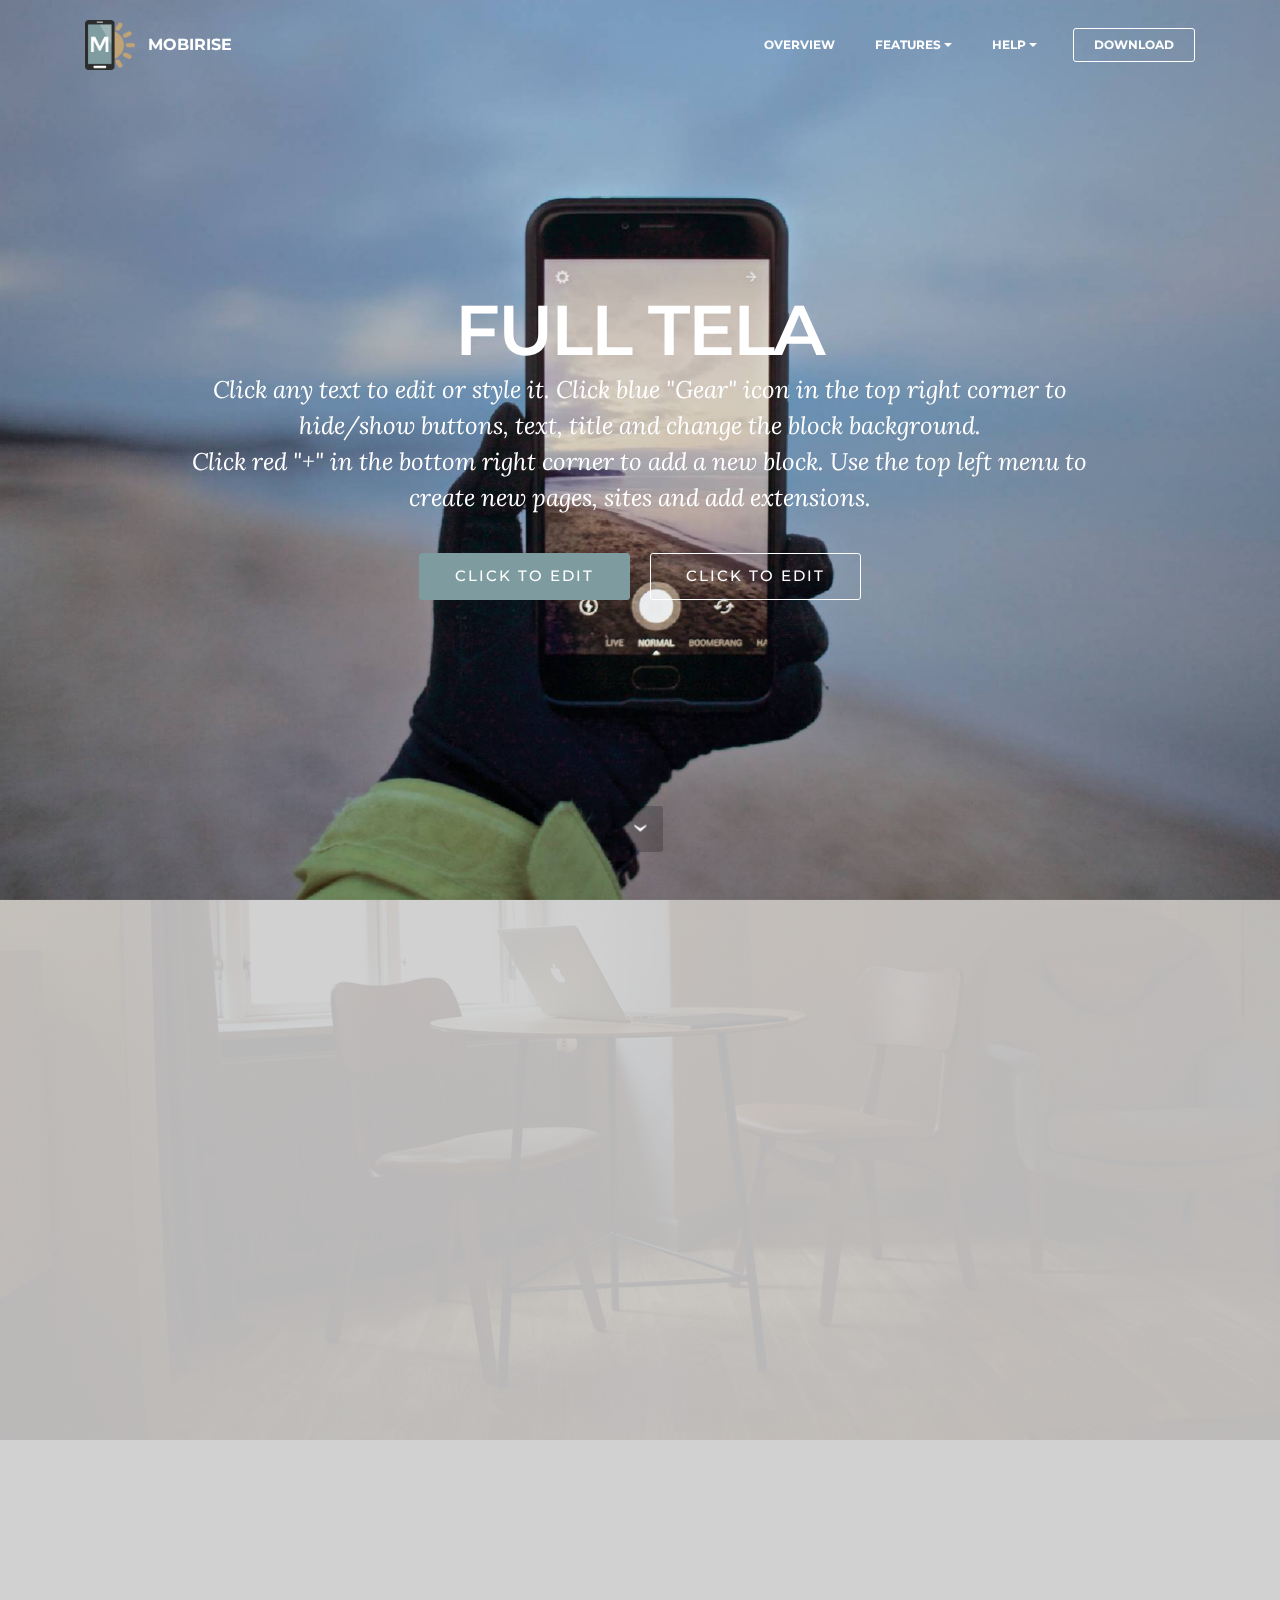
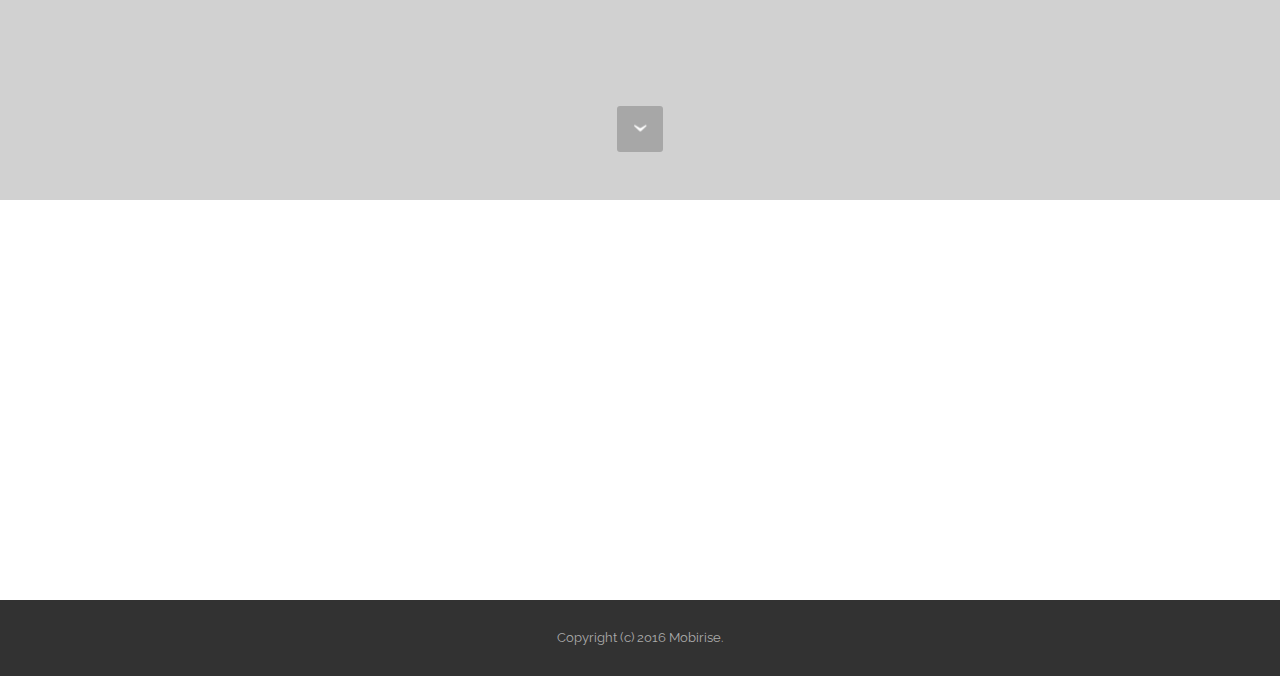
<file: mobirise/page1.html>
<!DOCTYPE html>
<html>
<head>
  <!-- Site made with Mobirise Website Builder v3.12.1, https://mobirise.com -->
  <meta charset="UTF-8">
  <meta http-equiv="X-UA-Compatible" content="IE=edge">
  <meta name="generator" content="Mobirise v3.12.1, mobirise.com">
  <meta name="viewport" content="width=device-width, initial-scale=1">
  <link rel="shortcut icon" href="assets/images/logo.png" type="image/x-icon">
  <meta name="description" content="">
  <title>Teste</title>
  <link rel="stylesheet" href="https://fonts.googleapis.com/css?family=Lora:400,700,400italic,700italic&amp;subset=latin">
  <link rel="stylesheet" href="https://fonts.googleapis.com/css?family=Montserrat:400,700">
  <link rel="stylesheet" href="https://fonts.googleapis.com/css?family=Raleway:100,100i,200,200i,300,300i,400,400i,500,500i,600,600i,700,700i,800,800i,900,900i">
  <link rel="stylesheet" href="assets/bootstrap-material-design-font/css/material.css">
  <link rel="stylesheet" href="assets/tether/tether.min.css">
  <link rel="stylesheet" href="assets/bootstrap/css/bootstrap.min.css">
  <link rel="stylesheet" href="assets/dropdown/css/style.css">
  <link rel="stylesheet" href="assets/animate.css/animate.min.css">
  <link rel="stylesheet" href="assets/theme/css/style.css">
  <link rel="stylesheet" href="assets/mobirise/css/mbr-additional.css" type="text/css">
  
  
  
</head>
<body>
<section id="menu-2">

    <nav class="navbar navbar-dropdown bg-color transparent navbar-fixed-top">
        <div class="container">

            <div class="mbr-table">
                <div class="mbr-table-cell">

                    <div class="navbar-brand">
                        <a href="https://mobirise.com" class="navbar-logo"><img src="assets/images/logo.png" alt="Mobirise"></a>
                        <a class="navbar-caption" href="https://mobirise.com">MOBIRISE</a>
                    </div>

                </div>
                <div class="mbr-table-cell">

                    <button class="navbar-toggler pull-xs-right hidden-md-up" type="button" data-toggle="collapse" data-target="#exCollapsingNavbar">
                        <div class="hamburger-icon"></div>
                    </button>

                    <ul class="nav-dropdown collapse pull-xs-right nav navbar-nav navbar-toggleable-sm" id="exCollapsingNavbar"><li class="nav-item"><a class="nav-link link" href="https://mobirise.com/">OVERVIEW</a></li><li class="nav-item dropdown open"><a class="nav-link link dropdown-toggle" data-toggle="dropdown-submenu" href="https://mobirise.com/" aria-expanded="true">FEATURES</a><div class="dropdown-menu"><a class="dropdown-item" href="https://mobirise.com/">Mobile friendly</a><a class="dropdown-item" href="https://mobirise.com/">Based on Bootstrap</a><div class="dropdown"><a class="dropdown-item dropdown-toggle" data-toggle="dropdown-submenu" href="https://mobirise.com/">Trendy blocks</a><div class="dropdown-menu dropdown-submenu"><a class="dropdown-item" href="https://mobirise.com/">Image/content slider</a><a class="dropdown-item" href="https://mobirise.com/">Contact forms</a><a class="dropdown-item" href="https://mobirise.com/">Image gallery</a><a class="dropdown-item" href="https://mobirise.com/">Mobile menu</a><a class="dropdown-item" href="https://mobirise.com/">Google maps</a><a class="dropdown-item" href="https://mobirise.com/">Social buttons</a><a class="dropdown-item" href="https://mobirise.com/">Google fonts</a><a class="dropdown-item" href="https://mobirise.com/">Video background</a></div></div><a class="dropdown-item" href="https://mobirise.com/">Host anywhere</a></div></li><li class="nav-item dropdown"><a class="nav-link link dropdown-toggle" data-toggle="dropdown-submenu" href="https://mobirise.com/" aria-expanded="false">HELP</a><div class="dropdown-menu"><a class="dropdown-item" href="http://forums.mobirise.com/">Forum</a><a class="dropdown-item" href="https://mobirise.com/">Tutorials</a><a class="dropdown-item" href="https://mobirise.com/">Contact us</a></div></li><li class="nav-item nav-btn"><a class="nav-link btn btn-white btn-white-outline" href="https://mobirise.com/">DOWNLOAD</a></li></ul>
                    <button hidden="" class="navbar-toggler navbar-close" type="button" data-toggle="collapse" data-target="#exCollapsingNavbar">
                        <div class="close-icon"></div>
                    </button>

                </div>
            </div>

        </div>
    </nav>

</section>

<section class="engine"><a rel="external" href="https://mobirise.com">mobirise.com</a></section><section class="mbr-section mbr-section-hero mbr-section-full mbr-parallax-background mbr-section-with-arrow" id="header1-3" style="background-image: url(assets/images/mbr-2000x1333.jpg);">

    

    <div class="mbr-table-cell">

        <div class="container">
            <div class="row">
                <div class="mbr-section col-md-10 col-md-offset-1 text-xs-center">

                    <h1 class="mbr-section-title display-1">FULL TELA</h1>
                    <p class="mbr-section-lead lead">Click any text to edit or style it. Click blue "Gear" icon in the top right corner to hide/show buttons, text, title and change the block background. <br> Click red "+" in the bottom right corner to add a new block. Use the top left menu to create new pages, sites and add extensions.</p>
                    <div class="mbr-section-btn"><a class="btn btn-lg btn-info" href="https://mobirise.com">CLICK TO EDIT</a> <a class="btn btn-lg btn-white btn-white-outline" href="https://mobirise.com">CLICK TO EDIT</a></div>
                </div>
            </div>
        </div>
    </div>

    <div class="mbr-arrow mbr-arrow-floating" aria-hidden="true"><a href="#header6-4"><i class="mbr-arrow-icon"></i></a></div>

</section>

<section class="mbr-section mbr-section-hero mbr-section-full header2 mbr-parallax-background" id="header6-4" style="background-image: url(assets/images/room-laptop.jpg);">

    <div class="mbr-overlay" style="opacity: 0.9; background-color: rgb(204, 204, 204);">
    </div>

    <div class="mbr-table mbr-table-full">
        <div class="mbr-table-cell">

            <div class="container">
                <div class="mbr-section row">
                    <div class="mbr-table-md-up">
                        
                        <div class="mbr-table-cell mbr-right-padding-md-up mbr-valign-top col-md-7 image-size" style="width: 50%;">
                            <div class="mbr-figure"><iframe class="mbr-embedded-video" src="https://www.youtube.com/embed/Tq7p44IA-1U?rel=0&amp;amp;showinfo=0&amp;autoplay=0&amp;loop=0" width="1280" height="720" frameborder="0" allowfullscreen></iframe></div>
                        </div>
                        <div class="mbr-table-cell col-md-5 text-xs-center text-md-left content-size">

                            <h3 class="mbr-section-title display-2">INTRO WITH YOUTUBE VIDEO</h3>

                            <div class="mbr-section-text">
                                <p>Full screen intro with youtube video.<br>Mobirise helps you cut down development time by providing you with a flexible website editor.</p>
                            </div>

                            <div class="mbr-section-btn"><a class="btn btn-lg btn-black-outline btn-black" href="https://mobirise.com">MORE</a></div>

                        </div>

                        
                        

                    </div>
                </div>
            </div>

        </div>
    </div>

    <div class="mbr-arrow mbr-arrow-floating hidden-sm-down" aria-hidden="true"><a href="#map1-5"><i class="mbr-arrow-icon"></i></a></div>

</section>

<section class="mbr-section mbr-section-nopadding" id="map1-5">
    <div class="mbr-map"><iframe frameborder="0" style="border:0" src="https://www.google.com/maps/embed/v1/place?key=AIzaSyA0Dx_boXQiwvdz8sJHoYeZNVTdoWONYkU&amp;q=place_id:ChIJn6wOs6lZwokRLKy1iqRcoKw" allowfullscreen=""></iframe></div>
</section>

<footer class="mbr-small-footer mbr-section mbr-section-nopadding" id="footer1-6" style="background-color: rgb(50, 50, 50); padding-top: 1.75rem; padding-bottom: 1.75rem;">
    
    <div class="container">
        <p class="text-xs-center">Copyright (c) 2016 Mobirise.</p>
    </div>
</footer>


  <script src="assets/web/assets/jquery/jquery.min.js"></script>
  <script src="assets/tether/tether.min.js"></script>
  <script src="assets/bootstrap/js/bootstrap.min.js"></script>
  <script src="assets/smooth-scroll/smooth-scroll.js"></script>
  <script src="assets/dropdown/js/script.min.js"></script>
  <script src="assets/touch-swipe/jquery.touch-swipe.min.js"></script>
  <script src="assets/viewport-checker/jquery.viewportchecker.js"></script>
  <script src="assets/jarallax/jarallax.js"></script>
  <script src="assets/theme/js/script.js"></script>
  
  
  <input name="animation" type="hidden">
  </body>
</html>
</file>
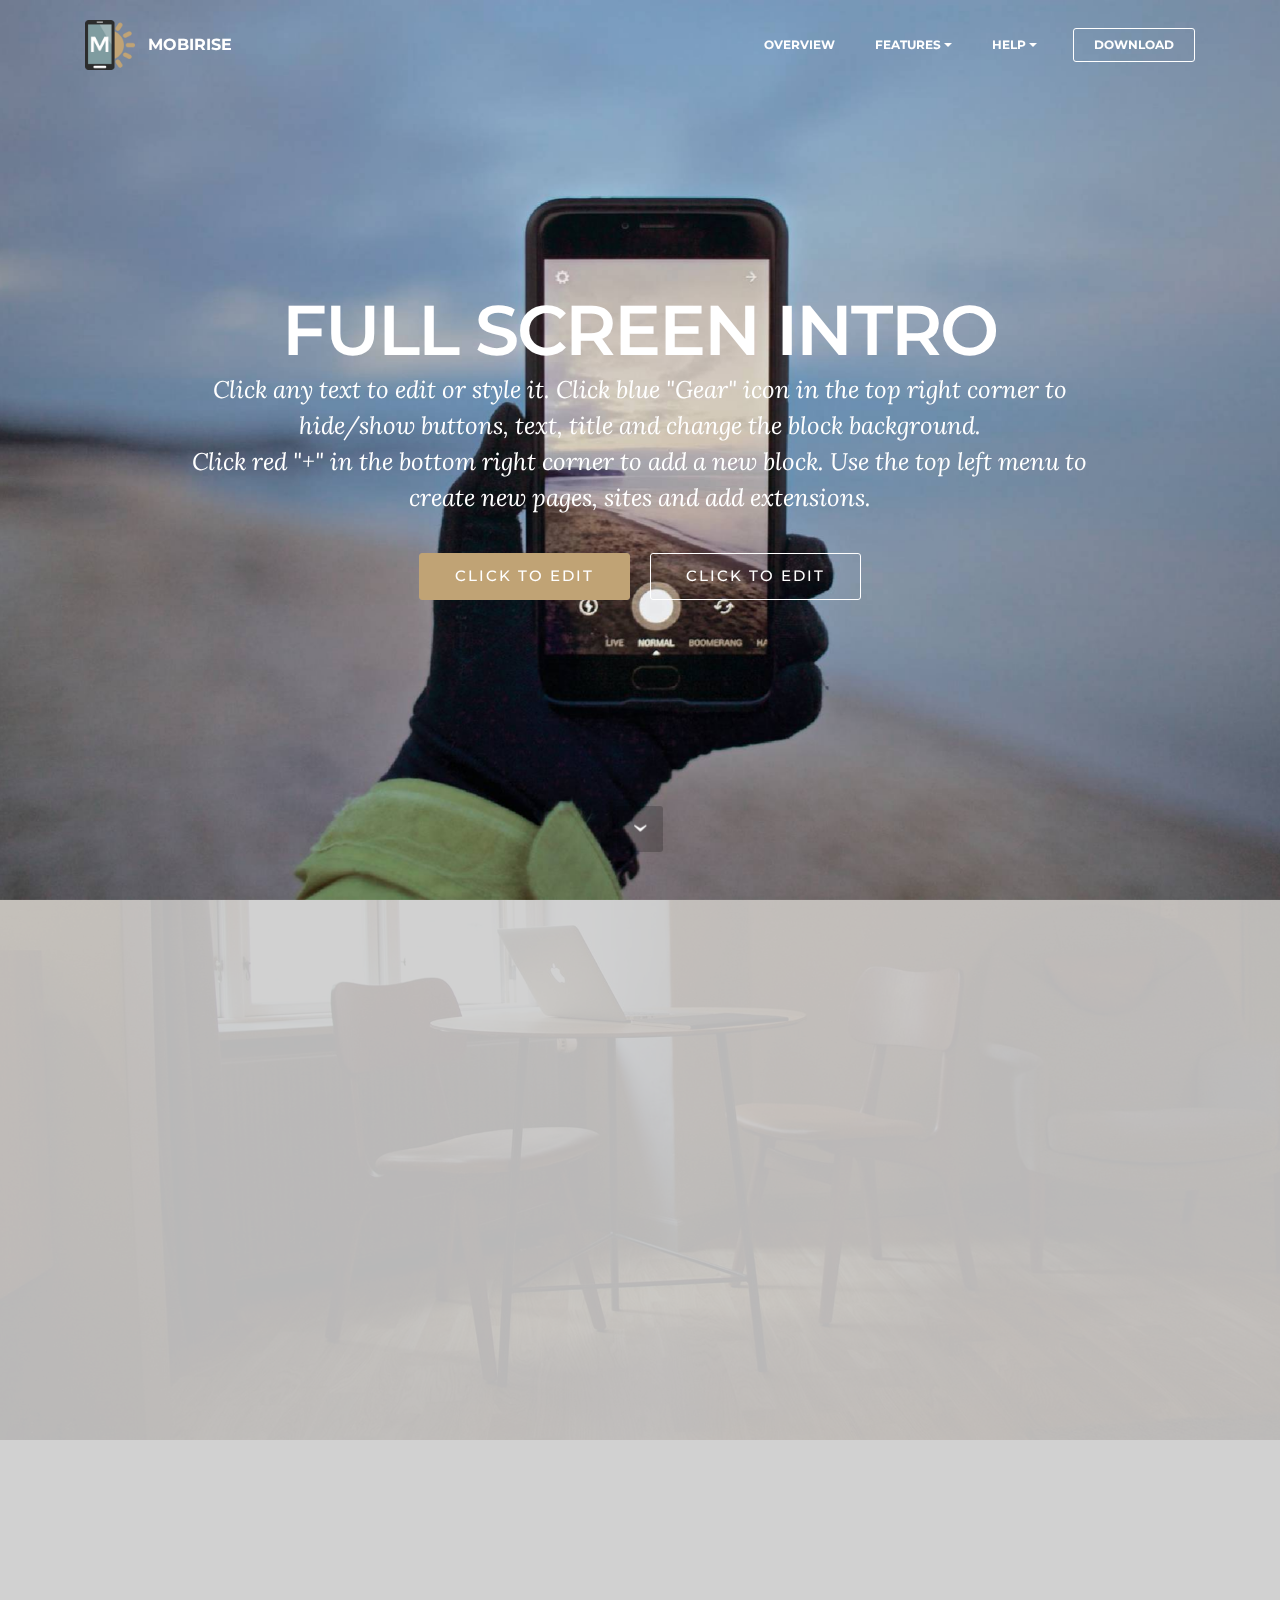
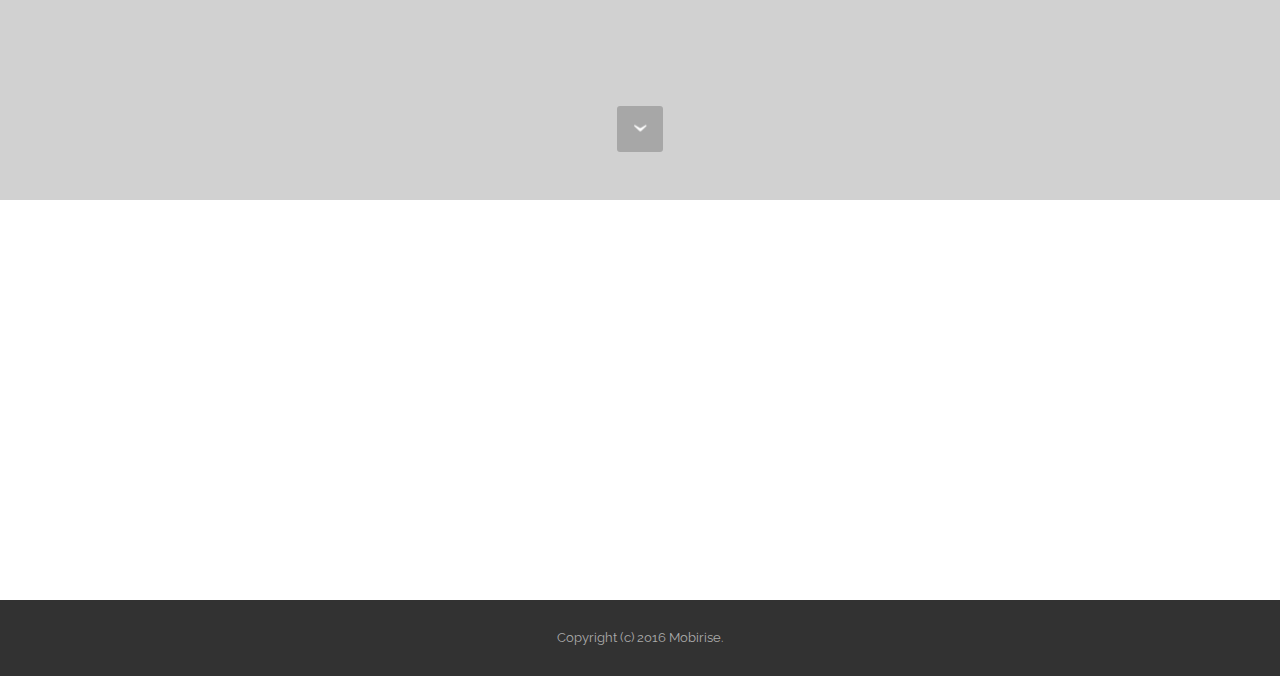
<file: mobirise/page2.html>
<!DOCTYPE html>
<html>
<head>
  <!-- Site made with Mobirise Website Builder v3.12.1, https://mobirise.com -->
  <meta charset="UTF-8">
  <meta http-equiv="X-UA-Compatible" content="IE=edge">
  <meta name="generator" content="Mobirise v3.12.1, mobirise.com">
  <meta name="viewport" content="width=device-width, initial-scale=1">
  <link rel="shortcut icon" href="assets/images/logo.png" type="image/x-icon">
  <meta name="description" content="">
  
  <link rel="stylesheet" href="https://fonts.googleapis.com/css?family=Lora:400,700,400italic,700italic&amp;subset=latin">
  <link rel="stylesheet" href="https://fonts.googleapis.com/css?family=Montserrat:400,700">
  <link rel="stylesheet" href="https://fonts.googleapis.com/css?family=Raleway:100,100i,200,200i,300,300i,400,400i,500,500i,600,600i,700,700i,800,800i,900,900i">
  <link rel="stylesheet" href="assets/bootstrap-material-design-font/css/material.css">
  <link rel="stylesheet" href="assets/tether/tether.min.css">
  <link rel="stylesheet" href="assets/bootstrap/css/bootstrap.min.css">
  <link rel="stylesheet" href="assets/dropdown/css/style.css">
  <link rel="stylesheet" href="assets/animate.css/animate.min.css">
  <link rel="stylesheet" href="assets/theme/css/style.css">
  <link rel="stylesheet" href="assets/mobirise/css/mbr-additional.css" type="text/css">
  
  
  
</head>
<body>
<section id="menu-7">

    <nav class="navbar navbar-dropdown bg-color transparent navbar-fixed-top">
        <div class="container">

            <div class="mbr-table">
                <div class="mbr-table-cell">

                    <div class="navbar-brand">
                        <a href="https://mobirise.com" class="navbar-logo"><img src="assets/images/logo.png" alt="Mobirise"></a>
                        <a class="navbar-caption" href="https://mobirise.com">MOBIRISE</a>
                    </div>

                </div>
                <div class="mbr-table-cell">

                    <button class="navbar-toggler pull-xs-right hidden-md-up" type="button" data-toggle="collapse" data-target="#exCollapsingNavbar">
                        <div class="hamburger-icon"></div>
                    </button>

                    <ul class="nav-dropdown collapse pull-xs-right nav navbar-nav navbar-toggleable-sm" id="exCollapsingNavbar"><li class="nav-item"><a class="nav-link link" href="https://mobirise.com/">OVERVIEW</a></li><li class="nav-item dropdown open"><a class="nav-link link dropdown-toggle" data-toggle="dropdown-submenu" href="https://mobirise.com/" aria-expanded="true">FEATURES</a><div class="dropdown-menu"><a class="dropdown-item" href="https://mobirise.com/">Mobile friendly</a><a class="dropdown-item" href="https://mobirise.com/">Based on Bootstrap</a><div class="dropdown"><a class="dropdown-item dropdown-toggle" data-toggle="dropdown-submenu" href="https://mobirise.com/">Trendy blocks</a><div class="dropdown-menu dropdown-submenu"><a class="dropdown-item" href="https://mobirise.com/">Image/content slider</a><a class="dropdown-item" href="https://mobirise.com/">Contact forms</a><a class="dropdown-item" href="https://mobirise.com/">Image gallery</a><a class="dropdown-item" href="https://mobirise.com/">Mobile menu</a><a class="dropdown-item" href="https://mobirise.com/">Google maps</a><a class="dropdown-item" href="https://mobirise.com/">Social buttons</a><a class="dropdown-item" href="https://mobirise.com/">Google fonts</a><a class="dropdown-item" href="https://mobirise.com/">Video background</a></div></div><a class="dropdown-item" href="https://mobirise.com/">Host anywhere</a></div></li><li class="nav-item dropdown"><a class="nav-link link dropdown-toggle" data-toggle="dropdown-submenu" href="https://mobirise.com/" aria-expanded="false">HELP</a><div class="dropdown-menu"><a class="dropdown-item" href="http://forums.mobirise.com/">Forum</a><a class="dropdown-item" href="https://mobirise.com/">Tutorials</a><a class="dropdown-item" href="https://mobirise.com/">Contact us</a></div></li><li class="nav-item nav-btn"><a class="nav-link btn btn-white btn-white-outline" href="https://mobirise.com/">DOWNLOAD</a></li></ul>
                    <button hidden="" class="navbar-toggler navbar-close" type="button" data-toggle="collapse" data-target="#exCollapsingNavbar">
                        <div class="close-icon"></div>
                    </button>

                </div>
            </div>

        </div>
    </nav>

</section>

<section class="engine"><a rel="external" href="https://mobirise.com">Mobirise Website Maker</a></section><section class="mbr-section mbr-section-hero mbr-section-full mbr-parallax-background mbr-section-with-arrow mbr-after-navbar" id="header1-8" style="background-image: url(assets/images/mbr-2000x1333.jpg);">

    

    <div class="mbr-table-cell">

        <div class="container">
            <div class="row">
                <div class="mbr-section col-md-10 col-md-offset-1 text-xs-center">

                    <h1 class="mbr-section-title display-1">FULL SCREEN INTRO</h1>
                    <p class="mbr-section-lead lead">Click any text to edit or style it. Click blue "Gear" icon in the top right corner to hide/show buttons, text, title and change the block background. <br> Click red "+" in the bottom right corner to add a new block. Use the top left menu to create new pages, sites and add extensions.</p>
                    <div class="mbr-section-btn"><a class="btn btn-lg btn-primary" href="https://mobirise.com">CLICK TO EDIT</a> <a class="btn btn-lg btn-white btn-white-outline" href="https://mobirise.com">CLICK TO EDIT</a></div>
                </div>
            </div>
        </div>
    </div>

    <div class="mbr-arrow mbr-arrow-floating" aria-hidden="true"><a href="#header6-9"><i class="mbr-arrow-icon"></i></a></div>

</section>

<section class="mbr-section mbr-section-hero mbr-section-full header2 mbr-parallax-background" id="header6-9" style="background-image: url(assets/images/room-laptop.jpg);">

    <div class="mbr-overlay" style="opacity: 0.9; background-color: rgb(204, 204, 204);">
    </div>

    <div class="mbr-table mbr-table-full">
        <div class="mbr-table-cell">

            <div class="container">
                <div class="mbr-section row">
                    <div class="mbr-table-md-up">
                        
                        <div class="mbr-table-cell mbr-right-padding-md-up mbr-valign-top col-md-7 image-size" style="width: 50%;">
                            <div class="mbr-figure"><iframe class="mbr-embedded-video" src="https://www.youtube.com/embed/Tq7p44IA-1U?rel=0&amp;amp;showinfo=0&amp;autoplay=0&amp;loop=0" width="1280" height="720" frameborder="0" allowfullscreen></iframe></div>
                        </div>
                        <div class="mbr-table-cell col-md-5 text-xs-center text-md-left content-size">

                            <h3 class="mbr-section-title display-2">INTRO WITH YOUTUBE VIDEO</h3>

                            <div class="mbr-section-text">
                                <p>Full screen intro with youtube video.<br>Mobirise helps you cut down development time by providing you with a flexible website editor.</p>
                            </div>

                            <div class="mbr-section-btn"><a class="btn btn-lg btn-black-outline btn-black" href="https://mobirise.com">MORE</a></div>

                        </div>

                        
                        

                    </div>
                </div>
            </div>

        </div>
    </div>

    <div class="mbr-arrow mbr-arrow-floating hidden-sm-down" aria-hidden="true"><a href="#map1-a"><i class="mbr-arrow-icon"></i></a></div>

</section>

<section class="mbr-section mbr-section-nopadding" id="map1-a">
    <div class="mbr-map"><iframe frameborder="0" style="border:0" src="https://www.google.com/maps/embed/v1/place?key=AIzaSyA0Dx_boXQiwvdz8sJHoYeZNVTdoWONYkU&amp;q=place_id:ChIJn6wOs6lZwokRLKy1iqRcoKw" allowfullscreen=""></iframe></div>
</section>

<footer class="mbr-small-footer mbr-section mbr-section-nopadding" id="footer1-b" style="background-color: rgb(50, 50, 50); padding-top: 1.75rem; padding-bottom: 1.75rem;">
    
    <div class="container">
        <p class="text-xs-center">Copyright (c) 2016 Mobirise.</p>
    </div>
</footer>


  <script src="assets/web/assets/jquery/jquery.min.js"></script>
  <script src="assets/tether/tether.min.js"></script>
  <script src="assets/bootstrap/js/bootstrap.min.js"></script>
  <script src="assets/smooth-scroll/smooth-scroll.js"></script>
  <script src="assets/dropdown/js/script.min.js"></script>
  <script src="assets/touch-swipe/jquery.touch-swipe.min.js"></script>
  <script src="assets/viewport-checker/jquery.viewportchecker.js"></script>
  <script src="assets/jarallax/jarallax.js"></script>
  <script src="assets/theme/js/script.js"></script>
  
  
  <input name="animation" type="hidden">
  </body>
</html>
</file>
<file: mobirise/assets/bootstrap-material-design-font/css/material.css>
@font-face {
  font-family: 'Material-Design-Icons';
  src: url('../fonts/Material-Design-Icons.eot?3ocs8m');
  src: url('../fonts/Material-Design-Icons.eot?#iefix3ocs8m') format('embedded-opentype'), url('../fonts/Material-Design-Icons.woff?3ocs8m') format('woff'), url('../fonts/Material-Design-Icons.ttf?3ocs8m') format('truetype'), url('../fonts/Material-Design-Icons.svg?3ocs8m#Material-Design-Icons') format('svg');
  font-weight: normal;
  font-style: normal;
}
[class^="mdi-"],
[class*="mdi-"] {
  speak: none;
  display: inline-block;
  font-style: normal;
  font-variant:normal;
  font-weight:normal;
  /*font-size:24px;*/
  line-height:1;
  font-family:'Material-Design-Icons' !important;
  text-rendering: auto;
  
  -webkit-font-smoothing: antialiased;
  -moz-osx-font-smoothing: grayscale;
  -webkit-transform: translate(0, 0);
      -ms-transform: translate(0, 0);
          transform: translate(0, 0);
}
[class^="mdi-"]:before,
[class*="mdi-"]:before {
  display: inline-block;
  speak: none;
  text-decoration: inherit;
}
[class^="mdi-"].pull-left,
[class*="mdi-"].pull-left {
  margin-right: .3em;
}
[class^="mdi-"].pull-right,
[class*="mdi-"].pull-right {
  margin-left: .3em;
}
[class^="mdi-"].mdi-lg:before,
[class*="mdi-"].mdi-lg:before,
[class^="mdi-"].mdi-lg:after,
[class*="mdi-"].mdi-lg:after {
  font-size: 1.33333333em;
  line-height: 0.75em;
  vertical-align: -15%;
}
[class^="mdi-"].mdi-2x:before,
[class*="mdi-"].mdi-2x:before,
[class^="mdi-"].mdi-2x:after,
[class*="mdi-"].mdi-2x:after {
  font-size: 2em;
}
[class^="mdi-"].mdi-3x:before,
[class*="mdi-"].mdi-3x:before,
[class^="mdi-"].mdi-3x:after,
[class*="mdi-"].mdi-3x:after {
  font-size: 3em;
}
[class^="mdi-"].mdi-4x:before,
[class*="mdi-"].mdi-4x:before,
[class^="mdi-"].mdi-4x:after,
[class*="mdi-"].mdi-4x:after {
  font-size: 4em;
}
[class^="mdi-"].mdi-5x:before,
[class*="mdi-"].mdi-5x:before,
[class^="mdi-"].mdi-5x:after,
[class*="mdi-"].mdi-5x:after {
  font-size: 5em;
}
[class^="mdi-device-signal-cellular-"]:after,
[class^="mdi-device-battery-"]:after,
[class^="mdi-device-battery-charging-"]:after,
[class^="mdi-device-signal-cellular-connected-no-internet-"]:after,
[class^="mdi-device-signal-wifi-"]:after,
[class^="mdi-device-signal-wifi-statusbar-not-connected"]:after,
.mdi-device-network-wifi:after {
  opacity: .3;
  position: absolute;
  left: 0;
  top: 0;
  z-index: 1;
  display: inline-block;
  speak: none;
  text-decoration: inherit;
}
[class^="mdi-device-signal-cellular-"]:after {
  content: "\e758";
}
[class^="mdi-device-battery-"]:after {
  content: "\e735";
}
[class^="mdi-device-battery-charging-"]:after {
  content: "\e733";
}
[class^="mdi-device-signal-cellular-connected-no-internet-"]:after {
  content: "\e75d";
}
[class^="mdi-device-signal-wifi-"]:after,
.mdi-device-network-wifi:after {
  content: "\e765";
}
[class^="mdi-device-signal-wifi-statusbasr-not-connected"]:after {
  content: "\e8f7";
}
.mdi-device-signal-cellular-off:after,
.mdi-device-signal-cellular-null:after,
.mdi-device-signal-cellular-no-sim:after,
.mdi-device-signal-wifi-off:after,
.mdi-device-signal-wifi-4-bar:after,
.mdi-device-signal-cellular-4-bar:after,
.mdi-device-battery-alert:after,
.mdi-device-signal-cellular-connected-no-internet-4-bar:after,
.mdi-device-battery-std:after,
.mdi-device-battery-full .mdi-device-battery-unknown:after {
  content: "";
}
.mdi-fw {
  width: 1.28571429em;
  text-align: center;
}
.mdi-ul {
  padding-left: 0;
  margin-left: 2.14285714em;
  list-style-type: none;
}
.mdi-ul > li {
  position: relative;
}
.mdi-li {
  position: absolute;
  left: -2.14285714em;
  width: 2.14285714em;
  top: 0.14285714em;
  text-align: center;
}
.mdi-li.mdi-lg {
  left: -1.85714286em;
}
.mdi-border {
  padding: .2em .25em .15em;
  border: solid 0.08em #eeeeee;
  border-radius: .1em;
}
.mdi-spin {
  -webkit-animation: mdi-spin 2s infinite linear;
  animation: mdi-spin 2s infinite linear;
  -webkit-transform-origin: 50% 50%;
  -ms-transform-origin: 50% 50%;
      transform-origin: 50% 50%;
}
.mdi-pulse {
  -webkit-animation: mdi-spin 1s steps(8) infinite;
  animation: mdi-spin 1s steps(8) infinite;
  -webkit-transform-origin: 50% 50%;
  -ms-transform-origin: 50% 50%;
      transform-origin: 50% 50%;
}
@-webkit-keyframes mdi-spin {
  0% {
    -webkit-transform: rotate(0deg);
    transform: rotate(0deg);
  }
  100% {
    -webkit-transform: rotate(359deg);
    transform: rotate(359deg);
  }
}
@keyframes mdi-spin {
  0% {
    -webkit-transform: rotate(0deg);
    transform: rotate(0deg);
  }
  100% {
    -webkit-transform: rotate(359deg);
    transform: rotate(359deg);
  }
}
.mdi-rotate-90 {
  filter: progid:DXImageTransform.Microsoft.BasicImage(rotation=1);
  -webkit-transform: rotate(90deg);
  -ms-transform: rotate(90deg);
  transform: rotate(90deg);
}
.mdi-rotate-180 {
  filter: progid:DXImageTransform.Microsoft.BasicImage(rotation=2);
  -webkit-transform: rotate(180deg);
  -ms-transform: rotate(180deg);
  transform: rotate(180deg);
}
.mdi-rotate-270 {
  filter: progid:DXImageTransform.Microsoft.BasicImage(rotation=3);
  -webkit-transform: rotate(270deg);
  -ms-transform: rotate(270deg);
  transform: rotate(270deg);
}
.mdi-flip-horizontal {
  filter: progid:DXImageTransform.Microsoft.BasicImage(rotation=0, mirror=1);
  -webkit-transform: scale(-1, 1);
  -ms-transform: scale(-1, 1);
  transform: scale(-1, 1);
}
.mdi-flip-vertical {
  filter: progid:DXImageTransform.Microsoft.BasicImage(rotation=2, mirror=1);
  -webkit-transform: scale(1, -1);
  -ms-transform: scale(1, -1);
  transform: scale(1, -1);
}
:root .mdi-rotate-90,
:root .mdi-rotate-180,
:root .mdi-rotate-270,
:root .mdi-flip-horizontal,
:root .mdi-flip-vertical {
  -webkit-filter: none;
          filter: none;
}
.mdi-stack {
  position: relative;
  display: inline-block;
  width: 2em;
  height: 2em;
  line-height: 2em;
  vertical-align: middle;
}
.mdi-stack-1x,
.mdi-stack-2x {
  position: absolute;
  left: 0;
  width: 100%;
  text-align: center;
}
.mdi-stack-1x {
  line-height: inherit;
}
.mdi-stack-2x {
  font-size: 2em;
}
.mdi-inverse {
  color: #ffffff;
}
/* Start Icons */
.mdi-action-3d-rotation:before {
  content: "\e600";
}
.mdi-action-accessibility:before {
  content: "\e601";
}
.mdi-action-account-balance-wallet:before {
  content: "\e602";
}
.mdi-action-account-balance:before {
  content: "\e603";
}
.mdi-action-account-box:before {
  content: "\e604";
}
.mdi-action-account-child:before {
  content: "\e605";
}
.mdi-action-account-circle:before {
  content: "\e606";
}
.mdi-action-add-shopping-cart:before {
  content: "\e607";
}
.mdi-action-alarm-add:before {
  content: "\e608";
}
.mdi-action-alarm-off:before {
  content: "\e609";
}
.mdi-action-alarm-on:before {
  content: "\e60a";
}
.mdi-action-alarm:before {
  content: "\e60b";
}
.mdi-action-android:before {
  content: "\e60c";
}
.mdi-action-announcement:before {
  content: "\e60d";
}
.mdi-action-aspect-ratio:before {
  content: "\e60e";
}
.mdi-action-assessment:before {
  content: "\e60f";
}
.mdi-action-assignment-ind:before {
  content: "\e610";
}
.mdi-action-assignment-late:before {
  content: "\e611";
}
.mdi-action-assignment-return:before {
  content: "\e612";
}
.mdi-action-assignment-returned:before {
  content: "\e613";
}
.mdi-action-assignment-turned-in:before {
  content: "\e614";
}
.mdi-action-assignment:before {
  content: "\e615";
}
.mdi-action-autorenew:before {
  content: "\e616";
}
.mdi-action-backup:before {
  content: "\e617";
}
.mdi-action-book:before {
  content: "\e618";
}
.mdi-action-bookmark-outline:before {
  content: "\e619";
}
.mdi-action-bookmark:before {
  content: "\e61a";
}
.mdi-action-bug-report:before {
  content: "\e61b";
}
.mdi-action-cached:before {
  content: "\e61c";
}
.mdi-action-check-circle:before {
  content: "\e61d";
}
.mdi-action-class:before {
  content: "\e61e";
}
.mdi-action-credit-card:before {
  content: "\e61f";
}
.mdi-action-dashboard:before {
  content: "\e620";
}
.mdi-action-delete:before {
  content: "\e621";
}
.mdi-action-description:before {
  content: "\e622";
}
.mdi-action-dns:before {
  content: "\e623";
}
.mdi-action-done-all:before {
  content: "\e624";
}
.mdi-action-done:before {
  content: "\e625";
}
.mdi-action-event:before {
  content: "\e626";
}
.mdi-action-exit-to-app:before {
  content: "\e627";
}
.mdi-action-explore:before {
  content: "\e628";
}
.mdi-action-extension:before {
  content: "\e629";
}
.mdi-action-face-unlock:before {
  content: "\e62a";
}
.mdi-action-favorite-outline:before {
  content: "\e62b";
}
.mdi-action-favorite:before {
  content: "\e62c";
}
.mdi-action-find-in-page:before {
  content: "\e62d";
}
.mdi-action-find-replace:before {
  content: "\e62e";
}
.mdi-action-flip-to-back:before {
  content: "\e62f";
}
.mdi-action-flip-to-front:before {
  content: "\e630";
}
.mdi-action-get-app:before {
  content: "\e631";
}
.mdi-action-grade:before {
  content: "\e632";
}
.mdi-action-group-work:before {
  content: "\e633";
}
.mdi-action-help:before {
  content: "\e634";
}
.mdi-action-highlight-remove:before {
  content: "\e635";
}
.mdi-action-history:before {
  content: "\e636";
}
.mdi-action-home:before {
  content: "\e637";
}
.mdi-action-https:before {
  content: "\e638";
}
.mdi-action-info-outline:before {
  content: "\e639";
}
.mdi-action-info:before {
  content: "\e63a";
}
.mdi-action-input:before {
  content: "\e63b";
}
.mdi-action-invert-colors:before {
  content: "\e63c";
}
.mdi-action-label-outline:before {
  content: "\e63d";
}
.mdi-action-label:before {
  content: "\e63e";
}
.mdi-action-language:before {
  content: "\e63f";
}
.mdi-action-launch:before {
  content: "\e640";
}
.mdi-action-list:before {
  content: "\e641";
}
.mdi-action-lock-open:before {
  content: "\e642";
}
.mdi-action-lock-outline:before {
  content: "\e643";
}
.mdi-action-lock:before {
  content: "\e644";
}
.mdi-action-loyalty:before {
  content: "\e645";
}
.mdi-action-markunread-mailbox:before {
  content: "\e646";
}
.mdi-action-note-add:before {
  content: "\e647";
}
.mdi-action-open-in-browser:before {
  content: "\e648";
}
.mdi-action-open-in-new:before {
  content: "\e649";
}
.mdi-action-open-with:before {
  content: "\e64a";
}
.mdi-action-pageview:before {
  content: "\e64b";
}
.mdi-action-payment:before {
  content: "\e64c";
}
.mdi-action-perm-camera-mic:before {
  content: "\e64d";
}
.mdi-action-perm-contact-cal:before {
  content: "\e64e";
}
.mdi-action-perm-data-setting:before {
  content: "\e64f";
}
.mdi-action-perm-device-info:before {
  content: "\e650";
}
.mdi-action-perm-identity:before {
  content: "\e651";
}
.mdi-action-perm-media:before {
  content: "\e652";
}
.mdi-action-perm-phone-msg:before {
  content: "\e653";
}
.mdi-action-perm-scan-wifi:before {
  content: "\e654";
}
.mdi-action-picture-in-picture:before {
  content: "\e655";
}
.mdi-action-polymer:before {
  content: "\e656";
}
.mdi-action-print:before {
  content: "\e657";
}
.mdi-action-query-builder:before {
  content: "\e658";
}
.mdi-action-question-answer:before {
  content: "\e659";
}
.mdi-action-receipt:before {
  content: "\e65a";
}
.mdi-action-redeem:before {
  content: "\e65b";
}
.mdi-action-reorder:before {
  content: "\e65c";
}
.mdi-action-report-problem:before {
  content: "\e65d";
}
.mdi-action-restore:before {
  content: "\e65e";
}
.mdi-action-room:before {
  content: "\e65f";
}
.mdi-action-schedule:before {
  content: "\e660";
}
.mdi-action-search:before {
  content: "\e661";
}
.mdi-action-settings-applications:before {
  content: "\e662";
}
.mdi-action-settings-backup-restore:before {
  content: "\e663";
}
.mdi-action-settings-bluetooth:before {
  content: "\e664";
}
.mdi-action-settings-cell:before {
  content: "\e665";
}
.mdi-action-settings-display:before {
  content: "\e666";
}
.mdi-action-settings-ethernet:before {
  content: "\e667";
}
.mdi-action-settings-input-antenna:before {
  content: "\e668";
}
.mdi-action-settings-input-component:before {
  content: "\e669";
}
.mdi-action-settings-input-composite:before {
  content: "\e66a";
}
.mdi-action-settings-input-hdmi:before {
  content: "\e66b";
}
.mdi-action-settings-input-svideo:before {
  content: "\e66c";
}
.mdi-action-settings-overscan:before {
  content: "\e66d";
}
.mdi-action-settings-phone:before {
  content: "\e66e";
}
.mdi-action-settings-power:before {
  content: "\e66f";
}
.mdi-action-settings-remote:before {
  content: "\e670";
}
.mdi-action-settings-voice:before {
  content: "\e671";
}
.mdi-action-settings:before {
  content: "\e672";
}
.mdi-action-shop-two:before {
  content: "\e673";
}
.mdi-action-shop:before {
  content: "\e674";
}
.mdi-action-shopping-basket:before {
  content: "\e675";
}
.mdi-action-shopping-cart:before {
  content: "\e676";
}
.mdi-action-speaker-notes:before {
  content: "\e677";
}
.mdi-action-spellcheck:before {
  content: "\e678";
}
.mdi-action-star-rate:before {
  content: "\e679";
}
.mdi-action-stars:before {
  content: "\e67a";
}
.mdi-action-store:before {
  content: "\e67b";
}
.mdi-action-subject:before {
  content: "\e67c";
}
.mdi-action-supervisor-account:before {
  content: "\e67d";
}
.mdi-action-swap-horiz:before {
  content: "\e67e";
}
.mdi-action-swap-vert-circle:before {
  content: "\e67f";
}
.mdi-action-swap-vert:before {
  content: "\e680";
}
.mdi-action-system-update-tv:before {
  content: "\e681";
}
.mdi-action-tab-unselected:before {
  content: "\e682";
}
.mdi-action-tab:before {
  content: "\e683";
}
.mdi-action-theaters:before {
  content: "\e684";
}
.mdi-action-thumb-down:before {
  content: "\e685";
}
.mdi-action-thumb-up:before {
  content: "\e686";
}
.mdi-action-thumbs-up-down:before {
  content: "\e687";
}
.mdi-action-toc:before {
  content: "\e688";
}
.mdi-action-today:before {
  content: "\e689";
}
.mdi-action-track-changes:before {
  content: "\e68a";
}
.mdi-action-translate:before {
  content: "\e68b";
}
.mdi-action-trending-down:before {
  content: "\e68c";
}
.mdi-action-trending-neutral:before {
  content: "\e68d";
}
.mdi-action-trending-up:before {
  content: "\e68e";
}
.mdi-action-turned-in-not:before {
  content: "\e68f";
}
.mdi-action-turned-in:before {
  content: "\e690";
}
.mdi-action-verified-user:before {
  content: "\e691";
}
.mdi-action-view-agenda:before {
  content: "\e692";
}
.mdi-action-view-array:before {
  content: "\e693";
}
.mdi-action-view-carousel:before {
  content: "\e694";
}
.mdi-action-view-column:before {
  content: "\e695";
}
.mdi-action-view-day:before {
  content: "\e696";
}
.mdi-action-view-headline:before {
  content: "\e697";
}
.mdi-action-view-list:before {
  content: "\e698";
}
.mdi-action-view-module:before {
  content: "\e699";
}
.mdi-action-view-quilt:before {
  content: "\e69a";
}
.mdi-action-view-stream:before {
  content: "\e69b";
}
.mdi-action-view-week:before {
  content: "\e69c";
}
.mdi-action-visibility-off:before {
  content: "\e69d";
}
.mdi-action-visibility:before {
  content: "\e69e";
}
.mdi-action-wallet-giftcard:before {
  content: "\e69f";
}
.mdi-action-wallet-membership:before {
  content: "\e6a0";
}
.mdi-action-wallet-travel:before {
  content: "\e6a1";
}
.mdi-action-work:before {
  content: "\e6a2";
}
.mdi-alert-error:before {
  content: "\e6a3";
}
.mdi-alert-warning:before {
  content: "\e6a4";
}
.mdi-av-album:before {
  content: "\e6a5";
}
.mdi-av-closed-caption:before {
  content: "\e6a6";
}
.mdi-av-equalizer:before {
  content: "\e6a7";
}
.mdi-av-explicit:before {
  content: "\e6a8";
}
.mdi-av-fast-forward:before {
  content: "\e6a9";
}
.mdi-av-fast-rewind:before {
  content: "\e6aa";
}
.mdi-av-games:before {
  content: "\e6ab";
}
.mdi-av-hearing:before {
  content: "\e6ac";
}
.mdi-av-high-quality:before {
  content: "\e6ad";
}
.mdi-av-loop:before {
  content: "\e6ae";
}
.mdi-av-mic-none:before {
  content: "\e6af";
}
.mdi-av-mic-off:before {
  content: "\e6b0";
}
.mdi-av-mic:before {
  content: "\e6b1";
}
.mdi-av-movie:before {
  content: "\e6b2";
}
.mdi-av-my-library-add:before {
  content: "\e6b3";
}
.mdi-av-my-library-books:before {
  content: "\e6b4";
}
.mdi-av-my-library-music:before {
  content: "\e6b5";
}
.mdi-av-new-releases:before {
  content: "\e6b6";
}
.mdi-av-not-interested:before {
  content: "\e6b7";
}
.mdi-av-pause-circle-fill:before {
  content: "\e6b8";
}
.mdi-av-pause-circle-outline:before {
  content: "\e6b9";
}
.mdi-av-pause:before {
  content: "\e6ba";
}
.mdi-av-play-arrow:before {
  content: "\e6bb";
}
.mdi-av-play-circle-fill:before {
  content: "\e6bc";
}
.mdi-av-play-circle-outline:before {
  content: "\e6bd";
}
.mdi-av-play-shopping-bag:before {
  content: "\e6be";
}
.mdi-av-playlist-add:before {
  content: "\e6bf";
}
.mdi-av-queue-music:before {
  content: "\e6c0";
}
.mdi-av-queue:before {
  content: "\e6c1";
}
.mdi-av-radio:before {
  content: "\e6c2";
}
.mdi-av-recent-actors:before {
  content: "\e6c3";
}
.mdi-av-repeat-one:before {
  content: "\e6c4";
}
.mdi-av-repeat:before {
  content: "\e6c5";
}
.mdi-av-replay:before {
  content: "\e6c6";
}
.mdi-av-shuffle:before {
  content: "\e6c7";
}
.mdi-av-skip-next:before {
  content: "\e6c8";
}
.mdi-av-skip-previous:before {
  content: "\e6c9";
}
.mdi-av-snooze:before {
  content: "\e6ca";
}
.mdi-av-stop:before {
  content: "\e6cb";
}
.mdi-av-subtitles:before {
  content: "\e6cc";
}
.mdi-av-surround-sound:before {
  content: "\e6cd";
}
.mdi-av-timer:before {
  content: "\e6ce";
}
.mdi-av-video-collection:before {
  content: "\e6cf";
}
.mdi-av-videocam-off:before {
  content: "\e6d0";
}
.mdi-av-videocam:before {
  content: "\e6d1";
}
.mdi-av-volume-down:before {
  content: "\e6d2";
}
.mdi-av-volume-mute:before {
  content: "\e6d3";
}
.mdi-av-volume-off:before {
  content: "\e6d4";
}
.mdi-av-volume-up:before {
  content: "\e6d5";
}
.mdi-av-web:before {
  content: "\e6d6";
}
.mdi-communication-business:before {
  content: "\e6d7";
}
.mdi-communication-call-end:before {
  content: "\e6d8";
}
.mdi-communication-call-made:before {
  content: "\e6d9";
}
.mdi-communication-call-merge:before {
  content: "\e6da";
}
.mdi-communication-call-missed:before {
  content: "\e6db";
}
.mdi-communication-call-received:before {
  content: "\e6dc";
}
.mdi-communication-call-split:before {
  content: "\e6dd";
}
.mdi-communication-call:before {
  content: "\e6de";
}
.mdi-communication-chat:before {
  content: "\e6df";
}
.mdi-communication-clear-all:before {
  content: "\e6e0";
}
.mdi-communication-comment:before {
  content: "\e6e1";
}
.mdi-communication-contacts:before {
  content: "\e6e2";
}
.mdi-communication-dialer-sip:before {
  content: "\e6e3";
}
.mdi-communication-dialpad:before {
  content: "\e6e4";
}
.mdi-communication-dnd-on:before {
  content: "\e6e5";
}
.mdi-communication-email:before {
  content: "\e6e6";
}
.mdi-communication-forum:before {
  content: "\e6e7";
}
.mdi-communication-import-export:before {
  content: "\e6e8";
}
.mdi-communication-invert-colors-off:before {
  content: "\e6e9";
}
.mdi-communication-invert-colors-on:before {
  content: "\e6ea";
}
.mdi-communication-live-help:before {
  content: "\e6eb";
}
.mdi-communication-location-off:before {
  content: "\e6ec";
}
.mdi-communication-location-on:before {
  content: "\e6ed";
}
.mdi-communication-message:before {
  content: "\e6ee";
}
.mdi-communication-messenger:before {
  content: "\e6ef";
}
.mdi-communication-no-sim:before {
  content: "\e6f0";
}
.mdi-communication-phone:before {
  content: "\e6f1";
}
.mdi-communication-portable-wifi-off:before {
  content: "\e6f2";
}
.mdi-communication-quick-contacts-dialer:before {
  content: "\e6f3";
}
.mdi-communication-quick-contacts-mail:before {
  content: "\e6f4";
}
.mdi-communication-ring-volume:before {
  content: "\e6f5";
}
.mdi-communication-stay-current-landscape:before {
  content: "\e6f6";
}
.mdi-communication-stay-current-portrait:before {
  content: "\e6f7";
}
.mdi-communication-stay-primary-landscape:before {
  content: "\e6f8";
}
.mdi-communication-stay-primary-portrait:before {
  content: "\e6f9";
}
.mdi-communication-swap-calls:before {
  content: "\e6fa";
}
.mdi-communication-textsms:before {
  content: "\e6fb";
}
.mdi-communication-voicemail:before {
  content: "\e6fc";
}
.mdi-communication-vpn-key:before {
  content: "\e6fd";
}
.mdi-content-add-box:before {
  content: "\e6fe";
}
.mdi-content-add-circle-outline:before {
  content: "\e6ff";
}
.mdi-content-add-circle:before {
  content: "\e700";
}
.mdi-content-add:before {
  content: "\e701";
}
.mdi-content-archive:before {
  content: "\e702";
}
.mdi-content-backspace:before {
  content: "\e703";
}
.mdi-content-block:before {
  content: "\e704";
}
.mdi-content-clear:before {
  content: "\e705";
}
.mdi-content-content-copy:before {
  content: "\e706";
}
.mdi-content-content-cut:before {
  content: "\e707";
}
.mdi-content-content-paste:before {
  content: "\e708";
}
.mdi-content-create:before {
  content: "\e709";
}
.mdi-content-drafts:before {
  content: "\e70a";
}
.mdi-content-filter-list:before {
  content: "\e70b";
}
.mdi-content-flag:before {
  content: "\e70c";
}
.mdi-content-forward:before {
  content: "\e70d";
}
.mdi-content-gesture:before {
  content: "\e70e";
}
.mdi-content-inbox:before {
  content: "\e70f";
}
.mdi-content-link:before {
  content: "\e710";
}
.mdi-content-mail:before {
  content: "\e711";
}
.mdi-content-markunread:before {
  content: "\e712";
}
.mdi-content-redo:before {
  content: "\e713";
}
.mdi-content-remove-circle-outline:before {
  content: "\e714";
}
.mdi-content-remove-circle:before {
  content: "\e715";
}
.mdi-content-remove:before {
  content: "\e716";
}
.mdi-content-reply-all:before {
  content: "\e717";
}
.mdi-content-reply:before {
  content: "\e718";
}
.mdi-content-report:before {
  content: "\e719";
}
.mdi-content-save:before {
  content: "\e71a";
}
.mdi-content-select-all:before {
  content: "\e71b";
}
.mdi-content-send:before {
  content: "\e71c";
}
.mdi-content-sort:before {
  content: "\e71d";
}
.mdi-content-text-format:before {
  content: "\e71e";
}
.mdi-content-undo:before {
  content: "\e71f";
}
.mdi-editor-attach-file:before {
  content: "\e776";
}
.mdi-editor-attach-money:before {
  content: "\e777";
}
.mdi-editor-border-all:before {
  content: "\e778";
}
.mdi-editor-border-bottom:before {
  content: "\e779";
}
.mdi-editor-border-clear:before {
  content: "\e77a";
}
.mdi-editor-border-color:before {
  content: "\e77b";
}
.mdi-editor-border-horizontal:before {
  content: "\e77c";
}
.mdi-editor-border-inner:before {
  content: "\e77d";
}
.mdi-editor-border-left:before {
  content: "\e77e";
}
.mdi-editor-border-outer:before {
  content: "\e77f";
}
.mdi-editor-border-right:before {
  content: "\e780";
}
.mdi-editor-border-style:before {
  content: "\e781";
}
.mdi-editor-border-top:before {
  content: "\e782";
}
.mdi-editor-border-vertical:before {
  content: "\e783";
}
.mdi-editor-format-align-center:before {
  content: "\e784";
}
.mdi-editor-format-align-justify:before {
  content: "\e785";
}
.mdi-editor-format-align-left:before {
  content: "\e786";
}
.mdi-editor-format-align-right:before {
  content: "\e787";
}
.mdi-editor-format-bold:before {
  content: "\e788";
}
.mdi-editor-format-clear:before {
  content: "\e789";
}
.mdi-editor-format-color-fill:before {
  content: "\e78a";
}
.mdi-editor-format-color-reset:before {
  content: "\e78b";
}
.mdi-editor-format-color-text:before {
  content: "\e78c";
}
.mdi-editor-format-indent-decrease:before {
  content: "\e78d";
}
.mdi-editor-format-indent-increase:before {
  content: "\e78e";
}
.mdi-editor-format-italic:before {
  content: "\e78f";
}
.mdi-editor-format-line-spacing:before {
  content: "\e790";
}
.mdi-editor-format-list-bulleted:before {
  content: "\e791";
}
.mdi-editor-format-list-numbered:before {
  content: "\e792";
}
.mdi-editor-format-paint:before {
  content: "\e793";
}
.mdi-editor-format-quote:before {
  content: "\e794";
}
.mdi-editor-format-size:before {
  content: "\e795";
}
.mdi-editor-format-strikethrough:before {
  content: "\e796";
}
.mdi-editor-format-textdirection-l-to-r:before {
  content: "\e797";
}
.mdi-editor-format-textdirection-r-to-l:before {
  content: "\e798";
}
.mdi-editor-format-underline:before {
  content: "\e799";
}
.mdi-editor-functions:before {
  content: "\e79a";
}
.mdi-editor-insert-chart:before {
  content: "\e79b";
}
.mdi-editor-insert-comment:before {
  content: "\e79c";
}
.mdi-editor-insert-drive-file:before {
  content: "\e79d";
}
.mdi-editor-insert-emoticon:before {
  content: "\e79e";
}
.mdi-editor-insert-invitation:before {
  content: "\e79f";
}
.mdi-editor-insert-link:before {
  content: "\e7a0";
}
.mdi-editor-insert-photo:before {
  content: "\e7a1";
}
.mdi-editor-merge-type:before {
  content: "\e7a2";
}
.mdi-editor-mode-comment:before {
  content: "\e7a3";
}
.mdi-editor-mode-edit:before {
  content: "\e7a4";
}
.mdi-editor-publish:before {
  content: "\e7a5";
}
.mdi-editor-vertical-align-bottom:before {
  content: "\e7a6";
}
.mdi-editor-vertical-align-center:before {
  content: "\e7a7";
}
.mdi-editor-vertical-align-top:before {
  content: "\e7a8";
}
.mdi-editor-wrap-text:before {
  content: "\e7a9";
}
.mdi-file-attachment:before {
  content: "\e7aa";
}
.mdi-file-cloud-circle:before {
  content: "\e7ab";
}
.mdi-file-cloud-done:before {
  content: "\e7ac";
}
.mdi-file-cloud-download:before {
  content: "\e7ad";
}
.mdi-file-cloud-off:before {
  content: "\e7ae";
}
.mdi-file-cloud-queue:before {
  content: "\e7af";
}
.mdi-file-cloud-upload:before {
  content: "\e7b0";
}
.mdi-file-cloud:before {
  content: "\e7b1";
}
.mdi-file-file-download:before {
  content: "\e7b2";
}
.mdi-file-file-upload:before {
  content: "\e7b3";
}
.mdi-file-folder-open:before {
  content: "\e7b4";
}
.mdi-file-folder-shared:before {
  content: "\e7b5";
}
.mdi-file-folder:before {
  content: "\e7b6";
}
.mdi-device-access-alarm:before {
  content: "\e720";
}
.mdi-device-access-alarms:before {
  content: "\e721";
}
.mdi-device-access-time:before {
  content: "\e722";
}
.mdi-device-add-alarm:before {
  content: "\e723";
}
.mdi-device-airplanemode-off:before {
  content: "\e724";
}
.mdi-device-airplanemode-on:before {
  content: "\e725";
}
.mdi-device-battery-20:before {
  content: "\e726";
}
.mdi-device-battery-30:before {
  content: "\e727";
}
.mdi-device-battery-50:before {
  content: "\e728";
}
.mdi-device-battery-60:before {
  content: "\e729";
}
.mdi-device-battery-80:before {
  content: "\e72a";
}
.mdi-device-battery-90:before {
  content: "\e72b";
}
.mdi-device-battery-alert:before {
  content: "\e72c";
}
.mdi-device-battery-charging-20:before {
  content: "\e72d";
}
.mdi-device-battery-charging-30:before {
  content: "\e72e";
}
.mdi-device-battery-charging-50:before {
  content: "\e72f";
}
.mdi-device-battery-charging-60:before {
  content: "\e730";
}
.mdi-device-battery-charging-80:before {
  content: "\e731";
}
.mdi-device-battery-charging-90:before {
  content: "\e732";
}
.mdi-device-battery-charging-full:before {
  content: "\e733";
}
.mdi-device-battery-full:before {
  content: "\e734";
}
.mdi-device-battery-std:before {
  content: "\e735";
}
.mdi-device-battery-unknown:before {
  content: "\e736";
}
.mdi-device-bluetooth-connected:before {
  content: "\e737";
}
.mdi-device-bluetooth-disabled:before {
  content: "\e738";
}
.mdi-device-bluetooth-searching:before {
  content: "\e739";
}
.mdi-device-bluetooth:before {
  content: "\e73a";
}
.mdi-device-brightness-auto:before {
  content: "\e73b";
}
.mdi-device-brightness-high:before {
  content: "\e73c";
}
.mdi-device-brightness-low:before {
  content: "\e73d";
}
.mdi-device-brightness-medium:before {
  content: "\e73e";
}
.mdi-device-data-usage:before {
  content: "\e73f";
}
.mdi-device-developer-mode:before {
  content: "\e740";
}
.mdi-device-devices:before {
  content: "\e741";
}
.mdi-device-dvr:before {
  content: "\e742";
}
.mdi-device-gps-fixed:before {
  content: "\e743";
}
.mdi-device-gps-not-fixed:before {
  content: "\e744";
}
.mdi-device-gps-off:before {
  content: "\e745";
}
.mdi-device-location-disabled:before {
  content: "\e746";
}
.mdi-device-location-searching:before {
  content: "\e747";
}
.mdi-device-multitrack-audio:before {
  content: "\e748";
}
.mdi-device-network-cell:before {
  content: "\e749";
}
.mdi-device-network-wifi:before {
  content: "\e74a";
}
.mdi-device-nfc:before {
  content: "\e74b";
}
.mdi-device-now-wallpaper:before {
  content: "\e74c";
}
.mdi-device-now-widgets:before {
  content: "\e74d";
}
.mdi-device-screen-lock-landscape:before {
  content: "\e74e";
}
.mdi-device-screen-lock-portrait:before {
  content: "\e74f";
}
.mdi-device-screen-lock-rotation:before {
  content: "\e750";
}
.mdi-device-screen-rotation:before {
  content: "\e751";
}
.mdi-device-sd-storage:before {
  content: "\e752";
}
.mdi-device-settings-system-daydream:before {
  content: "\e753";
}
.mdi-device-signal-cellular-0-bar:before {
  content: "\e754";
}
.mdi-device-signal-cellular-1-bar:before {
  content: "\e755";
}
.mdi-device-signal-cellular-2-bar:before {
  content: "\e756";
}
.mdi-device-signal-cellular-3-bar:before {
  content: "\e757";
}
.mdi-device-signal-cellular-4-bar:before {
  content: "\e758";
}
.mdi-signal-wifi-statusbar-connected-no-internet-after:before {
  content: "\e8f6";
}
.mdi-device-signal-cellular-connected-no-internet-0-bar:before {
  content: "\e759";
}
.mdi-device-signal-cellular-connected-no-internet-1-bar:before {
  content: "\e75a";
}
.mdi-device-signal-cellular-connected-no-internet-2-bar:before {
  content: "\e75b";
}
.mdi-device-signal-cellular-connected-no-internet-3-bar:before {
  content: "\e75c";
}
.mdi-device-signal-cellular-connected-no-internet-4-bar:before {
  content: "\e75d";
}
.mdi-device-signal-cellular-no-sim:before {
  content: "\e75e";
}
.mdi-device-signal-cellular-null:before {
  content: "\e75f";
}
.mdi-device-signal-cellular-off:before {
  content: "\e760";
}
.mdi-device-signal-wifi-0-bar:before {
  content: "\e761";
}
.mdi-device-signal-wifi-1-bar:before {
  content: "\e762";
}
.mdi-device-signal-wifi-2-bar:before {
  content: "\e763";
}
.mdi-device-signal-wifi-3-bar:before {
  content: "\e764";
}
.mdi-device-signal-wifi-4-bar:before {
  content: "\e765";
}
.mdi-device-signal-wifi-off:before {
  content: "\e766";
}
.mdi-device-signal-wifi-statusbar-1-bar:before {
  content: "\e767";
}
.mdi-device-signal-wifi-statusbar-2-bar:before {
  content: "\e768";
}
.mdi-device-signal-wifi-statusbar-3-bar:before {
  content: "\e769";
}
.mdi-device-signal-wifi-statusbar-4-bar:before {
  content: "\e76a";
}
.mdi-device-signal-wifi-statusbar-connected-no-internet-:before {
  content: "\e76b";
}
.mdi-device-signal-wifi-statusbar-connected-no-internet:before {
  content: "\e76f";
}
.mdi-device-signal-wifi-statusbar-connected-no-internet-2:before {
  content: "\e76c";
}
.mdi-device-signal-wifi-statusbar-connected-no-internet-3:before {
  content: "\e76d";
}
.mdi-device-signal-wifi-statusbar-connected-no-internet-4:before {
  content: "\e76e";
}
.mdi-signal-wifi-statusbar-not-connected-after:before {
  content: "\e8f7";
}
.mdi-device-signal-wifi-statusbar-not-connected:before {
  content: "\e770";
}
.mdi-device-signal-wifi-statusbar-null:before {
  content: "\e771";
}
.mdi-device-storage:before {
  content: "\e772";
}
.mdi-device-usb:before {
  content: "\e773";
}
.mdi-device-wifi-lock:before {
  content: "\e774";
}
.mdi-device-wifi-tethering:before {
  content: "\e775";
}
.mdi-hardware-cast-connected:before {
  content: "\e7b7";
}
.mdi-hardware-cast:before {
  content: "\e7b8";
}
.mdi-hardware-computer:before {
  content: "\e7b9";
}
.mdi-hardware-desktop-mac:before {
  content: "\e7ba";
}
.mdi-hardware-desktop-windows:before {
  content: "\e7bb";
}
.mdi-hardware-dock:before {
  content: "\e7bc";
}
.mdi-hardware-gamepad:before {
  content: "\e7bd";
}
.mdi-hardware-headset-mic:before {
  content: "\e7be";
}
.mdi-hardware-headset:before {
  content: "\e7bf";
}
.mdi-hardware-keyboard-alt:before {
  content: "\e7c0";
}
.mdi-hardware-keyboard-arrow-down:before {
  content: "\e7c1";
}
.mdi-hardware-keyboard-arrow-left:before {
  content: "\e7c2";
}
.mdi-hardware-keyboard-arrow-right:before {
  content: "\e7c3";
}
.mdi-hardware-keyboard-arrow-up:before {
  content: "\e7c4";
}
.mdi-hardware-keyboard-backspace:before {
  content: "\e7c5";
}
.mdi-hardware-keyboard-capslock:before {
  content: "\e7c6";
}
.mdi-hardware-keyboard-control:before {
  content: "\e7c7";
}
.mdi-hardware-keyboard-hide:before {
  content: "\e7c8";
}
.mdi-hardware-keyboard-return:before {
  content: "\e7c9";
}
.mdi-hardware-keyboard-tab:before {
  content: "\e7ca";
}
.mdi-hardware-keyboard-voice:before {
  content: "\e7cb";
}
.mdi-hardware-keyboard:before {
  content: "\e7cc";
}
.mdi-hardware-laptop-chromebook:before {
  content: "\e7cd";
}
.mdi-hardware-laptop-mac:before {
  content: "\e7ce";
}
.mdi-hardware-laptop-windows:before {
  content: "\e7cf";
}
.mdi-hardware-laptop:before {
  content: "\e7d0";
}
.mdi-hardware-memory:before {
  content: "\e7d1";
}
.mdi-hardware-mouse:before {
  content: "\e7d2";
}
.mdi-hardware-phone-android:before {
  content: "\e7d3";
}
.mdi-hardware-phone-iphone:before {
  content: "\e7d4";
}
.mdi-hardware-phonelink-off:before {
  content: "\e7d5";
}
.mdi-hardware-phonelink:before {
  content: "\e7d6";
}
.mdi-hardware-security:before {
  content: "\e7d7";
}
.mdi-hardware-sim-card:before {
  content: "\e7d8";
}
.mdi-hardware-smartphone:before {
  content: "\e7d9";
}
.mdi-hardware-speaker:before {
  content: "\e7da";
}
.mdi-hardware-tablet-android:before {
  content: "\e7db";
}
.mdi-hardware-tablet-mac:before {
  content: "\e7dc";
}
.mdi-hardware-tablet:before {
  content: "\e7dd";
}
.mdi-hardware-tv:before {
  content: "\e7de";
}
.mdi-hardware-watch:before {
  content: "\e7df";
}
.mdi-image-add-to-photos:before {
  content: "\e7e0";
}
.mdi-image-adjust:before {
  content: "\e7e1";
}
.mdi-image-assistant-photo:before {
  content: "\e7e2";
}
.mdi-image-audiotrack:before {
  content: "\e7e3";
}
.mdi-image-blur-circular:before {
  content: "\e7e4";
}
.mdi-image-blur-linear:before {
  content: "\e7e5";
}
.mdi-image-blur-off:before {
  content: "\e7e6";
}
.mdi-image-blur-on:before {
  content: "\e7e7";
}
.mdi-image-brightness-1:before {
  content: "\e7e8";
}
.mdi-image-brightness-2:before {
  content: "\e7e9";
}
.mdi-image-brightness-3:before {
  content: "\e7ea";
}
.mdi-image-brightness-4:before {
  content: "\e7eb";
}
.mdi-image-brightness-5:before {
  content: "\e7ec";
}
.mdi-image-brightness-6:before {
  content: "\e7ed";
}
.mdi-image-brightness-7:before {
  content: "\e7ee";
}
.mdi-image-brush:before {
  content: "\e7ef";
}
.mdi-image-camera-alt:before {
  content: "\e7f0";
}
.mdi-image-camera-front:before {
  content: "\e7f1";
}
.mdi-image-camera-rear:before {
  content: "\e7f2";
}
.mdi-image-camera-roll:before {
  content: "\e7f3";
}
.mdi-image-camera:before {
  content: "\e7f4";
}
.mdi-image-center-focus-strong:before {
  content: "\e7f5";
}
.mdi-image-center-focus-weak:before {
  content: "\e7f6";
}
.mdi-image-collections:before {
  content: "\e7f7";
}
.mdi-image-color-lens:before {
  content: "\e7f8";
}
.mdi-image-colorize:before {
  content: "\e7f9";
}
.mdi-image-compare:before {
  content: "\e7fa";
}
.mdi-image-control-point-duplicate:before {
  content: "\e7fb";
}
.mdi-image-control-point:before {
  content: "\e7fc";
}
.mdi-image-crop-3-2:before {
  content: "\e7fd";
}
.mdi-image-crop-5-4:before {
  content: "\e7fe";
}
.mdi-image-crop-7-5:before {
  content: "\e7ff";
}
.mdi-image-crop-16-9:before {
  content: "\e800";
}
.mdi-image-crop-din:before {
  content: "\e801";
}
.mdi-image-crop-free:before {
  content: "\e802";
}
.mdi-image-crop-landscape:before {
  content: "\e803";
}
.mdi-image-crop-original:before {
  content: "\e804";
}
.mdi-image-crop-portrait:before {
  content: "\e805";
}
.mdi-image-crop-square:before {
  content: "\e806";
}
.mdi-image-crop:before {
  content: "\e807";
}
.mdi-image-dehaze:before {
  content: "\e808";
}
.mdi-image-details:before {
  content: "\e809";
}
.mdi-image-edit:before {
  content: "\e80a";
}
.mdi-image-exposure-minus-1:before {
  content: "\e80b";
}
.mdi-image-exposure-minus-2:before {
  content: "\e80c";
}
.mdi-image-exposure-plus-1:before {
  content: "\e80d";
}
.mdi-image-exposure-plus-2:before {
  content: "\e80e";
}
.mdi-image-exposure-zero:before {
  content: "\e80f";
}
.mdi-image-exposure:before {
  content: "\e810";
}
.mdi-image-filter-1:before {
  content: "\e811";
}
.mdi-image-filter-2:before {
  content: "\e812";
}
.mdi-image-filter-3:before {
  content: "\e813";
}
.mdi-image-filter-4:before {
  content: "\e814";
}
.mdi-image-filter-5:before {
  content: "\e815";
}
.mdi-image-filter-6:before {
  content: "\e816";
}
.mdi-image-filter-7:before {
  content: "\e817";
}
.mdi-image-filter-8:before {
  content: "\e818";
}
.mdi-image-filter-9-plus:before {
  content: "\e819";
}
.mdi-image-filter-9:before {
  content: "\e81a";
}
.mdi-image-filter-b-and-w:before {
  content: "\e81b";
}
.mdi-image-filter-center-focus:before {
  content: "\e81c";
}
.mdi-image-filter-drama:before {
  content: "\e81d";
}
.mdi-image-filter-frames:before {
  content: "\e81e";
}
.mdi-image-filter-hdr:before {
  content: "\e81f";
}
.mdi-image-filter-none:before {
  content: "\e820";
}
.mdi-image-filter-tilt-shift:before {
  content: "\e821";
}
.mdi-image-filter-vintage:before {
  content: "\e822";
}
.mdi-image-filter:before {
  content: "\e823";
}
.mdi-image-flare:before {
  content: "\e824";
}
.mdi-image-flash-auto:before {
  content: "\e825";
}
.mdi-image-flash-off:before {
  content: "\e826";
}
.mdi-image-flash-on:before {
  content: "\e827";
}
.mdi-image-flip:before {
  content: "\e828";
}
.mdi-image-gradient:before {
  content: "\e829";
}
.mdi-image-grain:before {
  content: "\e82a";
}
.mdi-image-grid-off:before {
  content: "\e82b";
}
.mdi-image-grid-on:before {
  content: "\e82c";
}
.mdi-image-hdr-off:before {
  content: "\e82d";
}
.mdi-image-hdr-on:before {
  content: "\e82e";
}
.mdi-image-hdr-strong:before {
  content: "\e82f";
}
.mdi-image-hdr-weak:before {
  content: "\e830";
}
.mdi-image-healing:before {
  content: "\e831";
}
.mdi-image-image-aspect-ratio:before {
  content: "\e832";
}
.mdi-image-image:before {
  content: "\e833";
}
.mdi-image-iso:before {
  content: "\e834";
}
.mdi-image-landscape:before {
  content: "\e835";
}
.mdi-image-leak-add:before {
  content: "\e836";
}
.mdi-image-leak-remove:before {
  content: "\e837";
}
.mdi-image-lens:before {
  content: "\e838";
}
.mdi-image-looks-3:before {
  content: "\e839";
}
.mdi-image-looks-4:before {
  content: "\e83a";
}
.mdi-image-looks-5:before {
  content: "\e83b";
}
.mdi-image-looks-6:before {
  content: "\e83c";
}
.mdi-image-looks-one:before {
  content: "\e83d";
}
.mdi-image-looks-two:before {
  content: "\e83e";
}
.mdi-image-looks:before {
  content: "\e83f";
}
.mdi-image-loupe:before {
  content: "\e840";
}
.mdi-image-movie-creation:before {
  content: "\e841";
}
.mdi-image-nature-people:before {
  content: "\e842";
}
.mdi-image-nature:before {
  content: "\e843";
}
.mdi-image-navigate-before:before {
  content: "\e844";
}
.mdi-image-navigate-next:before {
  content: "\e845";
}
.mdi-image-palette:before {
  content: "\e846";
}
.mdi-image-panorama-fisheye:before {
  content: "\e847";
}
.mdi-image-panorama-horizontal:before {
  content: "\e848";
}
.mdi-image-panorama-vertical:before {
  content: "\e849";
}
.mdi-image-panorama-wide-angle:before {
  content: "\e84a";
}
.mdi-image-panorama:before {
  content: "\e84b";
}
.mdi-image-photo-album:before {
  content: "\e84c";
}
.mdi-image-photo-camera:before {
  content: "\e84d";
}
.mdi-image-photo-library:before {
  content: "\e84e";
}
.mdi-image-photo:before {
  content: "\e84f";
}
.mdi-image-portrait:before {
  content: "\e850";
}
.mdi-image-remove-red-eye:before {
  content: "\e851";
}
.mdi-image-rotate-left:before {
  content: "\e852";
}
.mdi-image-rotate-right:before {
  content: "\e853";
}
.mdi-image-slideshow:before {
  content: "\e854";
}
.mdi-image-straighten:before {
  content: "\e855";
}
.mdi-image-style:before {
  content: "\e856";
}
.mdi-image-switch-camera:before {
  content: "\e857";
}
.mdi-image-switch-video:before {
  content: "\e858";
}
.mdi-image-tag-faces:before {
  content: "\e859";
}
.mdi-image-texture:before {
  content: "\e85a";
}
.mdi-image-timelapse:before {
  content: "\e85b";
}
.mdi-image-timer-3:before {
  content: "\e85c";
}
.mdi-image-timer-10:before {
  content: "\e85d";
}
.mdi-image-timer-auto:before {
  content: "\e85e";
}
.mdi-image-timer-off:before {
  content: "\e85f";
}
.mdi-image-timer:before {
  content: "\e860";
}
.mdi-image-tonality:before {
  content: "\e861";
}
.mdi-image-transform:before {
  content: "\e862";
}
.mdi-image-tune:before {
  content: "\e863";
}
.mdi-image-wb-auto:before {
  content: "\e864";
}
.mdi-image-wb-cloudy:before {
  content: "\e865";
}
.mdi-image-wb-incandescent:before {
  content: "\e866";
}
.mdi-image-wb-irradescent:before {
  content: "\e867";
}
.mdi-image-wb-sunny:before {
  content: "\e868";
}
.mdi-maps-beenhere:before {
  content: "\e869";
}
.mdi-maps-directions-bike:before {
  content: "\e86a";
}
.mdi-maps-directions-bus:before {
  content: "\e86b";
}
.mdi-maps-directions-car:before {
  content: "\e86c";
}
.mdi-maps-directions-ferry:before {
  content: "\e86d";
}
.mdi-maps-directions-subway:before {
  content: "\e86e";
}
.mdi-maps-directions-train:before {
  content: "\e86f";
}
.mdi-maps-directions-transit:before {
  content: "\e870";
}
.mdi-maps-directions-walk:before {
  content: "\e871";
}
.mdi-maps-directions:before {
  content: "\e872";
}
.mdi-maps-flight:before {
  content: "\e873";
}
.mdi-maps-hotel:before {
  content: "\e874";
}
.mdi-maps-layers-clear:before {
  content: "\e875";
}
.mdi-maps-layers:before {
  content: "\e876";
}
.mdi-maps-local-airport:before {
  content: "\e877";
}
.mdi-maps-local-atm:before {
  content: "\e878";
}
.mdi-maps-local-attraction:before {
  content: "\e879";
}
.mdi-maps-local-bar:before {
  content: "\e87a";
}
.mdi-maps-local-cafe:before {
  content: "\e87b";
}
.mdi-maps-local-car-wash:before {
  content: "\e87c";
}
.mdi-maps-local-convenience-store:before {
  content: "\e87d";
}
.mdi-maps-local-drink:before {
  content: "\e87e";
}
.mdi-maps-local-florist:before {
  content: "\e87f";
}
.mdi-maps-local-gas-station:before {
  content: "\e880";
}
.mdi-maps-local-grocery-store:before {
  content: "\e881";
}
.mdi-maps-local-hospital:before {
  content: "\e882";
}
.mdi-maps-local-hotel:before {
  content: "\e883";
}
.mdi-maps-local-laundry-service:before {
  content: "\e884";
}
.mdi-maps-local-library:before {
  content: "\e885";
}
.mdi-maps-local-mall:before {
  content: "\e886";
}
.mdi-maps-local-movies:before {
  content: "\e887";
}
.mdi-maps-local-offer:before {
  content: "\e888";
}
.mdi-maps-local-parking:before {
  content: "\e889";
}
.mdi-maps-local-pharmacy:before {
  content: "\e88a";
}
.mdi-maps-local-phone:before {
  content: "\e88b";
}
.mdi-maps-local-pizza:before {
  content: "\e88c";
}
.mdi-maps-local-play:before {
  content: "\e88d";
}
.mdi-maps-local-post-office:before {
  content: "\e88e";
}
.mdi-maps-local-print-shop:before {
  content: "\e88f";
}
.mdi-maps-local-restaurant:before {
  content: "\e890";
}
.mdi-maps-local-see:before {
  content: "\e891";
}
.mdi-maps-local-shipping:before {
  content: "\e892";
}
.mdi-maps-local-taxi:before {
  content: "\e893";
}
.mdi-maps-location-history:before {
  content: "\e894";
}
.mdi-maps-map:before {
  content: "\e895";
}
.mdi-maps-my-location:before {
  content: "\e896";
}
.mdi-maps-navigation:before {
  content: "\e897";
}
.mdi-maps-pin-drop:before {
  content: "\e898";
}
.mdi-maps-place:before {
  content: "\e899";
}
.mdi-maps-rate-review:before {
  content: "\e89a";
}
.mdi-maps-restaurant-menu:before {
  content: "\e89b";
}
.mdi-maps-satellite:before {
  content: "\e89c";
}
.mdi-maps-store-mall-directory:before {
  content: "\e89d";
}
.mdi-maps-terrain:before {
  content: "\e89e";
}
.mdi-maps-traffic:before {
  content: "\e89f";
}
.mdi-navigation-apps:before {
  content: "\e8a0";
}
.mdi-navigation-arrow-back:before {
  content: "\e8a1";
}
.mdi-navigation-arrow-drop-down-circle:before {
  content: "\e8a2";
}
.mdi-navigation-arrow-drop-down:before {
  content: "\e8a3";
}
.mdi-navigation-arrow-drop-up:before {
  content: "\e8a4";
}
.mdi-navigation-arrow-forward:before {
  content: "\e8a5";
}
.mdi-navigation-cancel:before {
  content: "\e8a6";
}
.mdi-navigation-check:before {
  content: "\e8a7";
}
.mdi-navigation-chevron-left:before {
  content: "\e8a8";
}
.mdi-navigation-chevron-right:before {
  content: "\e8a9";
}
.mdi-navigation-close:before {
  content: "\e8aa";
}
.mdi-navigation-expand-less:before {
  content: "\e8ab";
}
.mdi-navigation-expand-more:before {
  content: "\e8ac";
}
.mdi-navigation-fullscreen-exit:before {
  content: "\e8ad";
}
.mdi-navigation-fullscreen:before {
  content: "\e8ae";
}
.mdi-navigation-menu:before {
  content: "\e8af";
}
.mdi-navigation-more-horiz:before {
  content: "\e8b0";
}
.mdi-navigation-more-vert:before {
  content: "\e8b1";
}
.mdi-navigation-refresh:before {
  content: "\e8b2";
}
.mdi-navigation-unfold-less:before {
  content: "\e8b3";
}
.mdi-navigation-unfold-more:before {
  content: "\e8b4";
}
.mdi-notification-adb:before {
  content: "\e8b5";
}
.mdi-notification-bluetooth-audio:before {
  content: "\e8b6";
}
.mdi-notification-disc-full:before {
  content: "\e8b7";
}
.mdi-notification-dnd-forwardslash:before {
  content: "\e8b8";
}
.mdi-notification-do-not-disturb:before {
  content: "\e8b9";
}
.mdi-notification-drive-eta:before {
  content: "\e8ba";
}
.mdi-notification-event-available:before {
  content: "\e8bb";
}
.mdi-notification-event-busy:before {
  content: "\e8bc";
}
.mdi-notification-event-note:before {
  content: "\e8bd";
}
.mdi-notification-folder-special:before {
  content: "\e8be";
}
.mdi-notification-mms:before {
  content: "\e8bf";
}
.mdi-notification-more:before {
  content: "\e8c0";
}
.mdi-notification-network-locked:before {
  content: "\e8c1";
}
.mdi-notification-phone-bluetooth-speaker:before {
  content: "\e8c2";
}
.mdi-notification-phone-forwarded:before {
  content: "\e8c3";
}
.mdi-notification-phone-in-talk:before {
  content: "\e8c4";
}
.mdi-notification-phone-locked:before {
  content: "\e8c5";
}
.mdi-notification-phone-missed:before {
  content: "\e8c6";
}
.mdi-notification-phone-paused:before {
  content: "\e8c7";
}
.mdi-notification-play-download:before {
  content: "\e8c8";
}
.mdi-notification-play-install:before {
  content: "\e8c9";
}
.mdi-notification-sd-card:before {
  content: "\e8ca";
}
.mdi-notification-sim-card-alert:before {
  content: "\e8cb";
}
.mdi-notification-sms-failed:before {
  content: "\e8cc";
}
.mdi-notification-sms:before {
  content: "\e8cd";
}
.mdi-notification-sync-disabled:before {
  content: "\e8ce";
}
.mdi-notification-sync-problem:before {
  content: "\e8cf";
}
.mdi-notification-sync:before {
  content: "\e8d0";
}
.mdi-notification-system-update:before {
  content: "\e8d1";
}
.mdi-notification-tap-and-play:before {
  content: "\e8d2";
}
.mdi-notification-time-to-leave:before {
  content: "\e8d3";
}
.mdi-notification-vibration:before {
  content: "\e8d4";
}
.mdi-notification-voice-chat:before {
  content: "\e8d5";
}
.mdi-notification-vpn-lock:before {
  content: "\e8d6";
}
.mdi-social-cake:before {
  content: "\e8d7";
}
.mdi-social-domain:before {
  content: "\e8d8";
}
.mdi-social-group-add:before {
  content: "\e8d9";
}
.mdi-social-group:before {
  content: "\e8da";
}
.mdi-social-location-city:before {
  content: "\e8db";
}
.mdi-social-mood:before {
  content: "\e8dc";
}
.mdi-social-notifications-none:before {
  content: "\e8dd";
}
.mdi-social-notifications-off:before {
  content: "\e8de";
}
.mdi-social-notifications-on:before {
  content: "\e8df";
}
.mdi-social-notifications-paused:before {
  content: "\e8e0";
}
.mdi-social-notifications:before {
  content: "\e8e1";
}
.mdi-social-pages:before {
  content: "\e8e2";
}
.mdi-social-party-mode:before {
  content: "\e8e3";
}
.mdi-social-people-outline:before {
  content: "\e8e4";
}
.mdi-social-people:before {
  content: "\e8e5";
}
.mdi-social-person-add:before {
  content: "\e8e6";
}
.mdi-social-person-outline:before {
  content: "\e8e7";
}
.mdi-social-person:before {
  content: "\e8e8";
}
.mdi-social-plus-one:before {
  content: "\e8e9";
}
.mdi-social-poll:before {
  content: "\e8ea";
}
.mdi-social-public:before {
  content: "\e8eb";
}
.mdi-social-school:before {
  content: "\e8ec";
}
.mdi-social-share:before {
  content: "\e8ed";
}
.mdi-social-whatshot:before {
  content: "\e8ee";
}
.mdi-toggle-check-box-outline-blank:before {
  content: "\e8ef";
}
.mdi-toggle-check-box:before {
  content: "\e8f0";
}
.mdi-toggle-radio-button-off:before {
  content: "\e8f1";
}
.mdi-toggle-radio-button-on:before {
  content: "\e8f2";
}
.mdi-toggle-star-half:before {
  content: "\e8f3";
}
.mdi-toggle-star-outline:before {
  content: "\e8f4";
}
.mdi-toggle-star:before {
  content: "\e8f5";
}
</file>
<file: mobirise/assets/dropdown/css/style.css>
.navbar-dropdown {
  left: 0;
  padding: 0;
  position: absolute;
  right: 0;
  top: 0;
  transition: all 0.45s ease;
  z-index: 1030; }
  .navbar-dropdown .navbar-brand {
    float: none;
    font-size: 0;
    padding: 1.25rem 0;
    position: relative;
    transition: padding 0.25s ease;
    white-space: nowrap; }
    .navbar-dropdown .navbar-brand::before {
      content: "";
      display: inline-block;
      height: 100%;
      vertical-align: middle; }
  .navbar-dropdown .navbar-logo,
  .navbar-dropdown .navbar-caption {
    display: inline-block;
    vertical-align: middle; }
  .navbar-dropdown .navbar-logo {
    margin-right: 0.8rem;
    transition: margin 0.3s ease-in-out; }
    .navbar-dropdown .navbar-logo img {
      height: 3.125rem;
      transition: all 0.3s ease-in-out; }
  .navbar-dropdown .mbr-table-cell {
    height: 5.625rem; }
  .navbar-dropdown .navbar-caption {
    font-family: "Montserrat";
    font-size: 1rem;
    font-weight: 700;
    white-space: normal; }
    .navbar-dropdown .navbar-caption, .navbar-dropdown .navbar-caption:hover {
      color: inherit;
      text-decoration: none; }
  .navbar-dropdown.navbar-fixed-top {
    position: fixed; }
  .navbar-dropdown.bg-color.transparent {
    background: none !important; }
  .navbar-dropdown.navbar-short .navbar-brand {
    padding: 0.625rem 0; }
  .navbar-dropdown.navbar-short .navbar-logo {
    margin-right: 0.5rem; }
    .navbar-dropdown.navbar-short .navbar-logo img {
      height: 2.375rem; }
  .navbar-dropdown.navbar-short .mbr-table-cell {
    height: 3.625rem; }
  .navbar-dropdown .navbar-close {
    left: 0.6875rem;
    position: fixed;
    top: 0.75rem;
    z-index: 1000; }
  .navbar-dropdown.opened {
    background: none !important; }
    .navbar-dropdown.opened .navbar-brand,
    .navbar-dropdown.opened .navbar-toggler {
      display: none; }
  .navbar-dropdown .hamburger-icon {
    content: "";
    width: 16px;
    -webkit-box-shadow: 0 -6px 0 1px,0 0 0 1px,0 6px 0 1px;
    -moz-box-shadow: 0 -6px 0 1px,0 0 0 1px,0 6px 0 1px;
    box-shadow: 0 -6px 0 1px,0 0 0 1px,0 6px 0 1px; }
  .navbar-dropdown .close-icon {
    position: relative;
    width: 21px;
    height: 21px;
    overflow: hidden; }
    .navbar-dropdown .close-icon::before, .navbar-dropdown .close-icon::after {
      content: '';
      position: absolute;
      height: 2px;
      width: 100%;
      top: 50%;
      left: 0;
      margin-top: -1px; }
    .navbar-dropdown .close-icon::before {
      transform: rotate(45deg);
      -ms-transform: rotate(45deg);
      -webkit-transform: rotate(45deg); }
    .navbar-dropdown .close-icon::after {
      transform: rotate(-45deg);
      -ms-transform: rotate(-45deg);
      -webkit-transform: rotate(-45deg); }

.dropdown-menu .dropdown-toggle[data-toggle="dropdown-submenu"]::after {
  border-bottom: 0.35em solid transparent;
  border-left: 0.35em solid;
  border-right: 0;
  border-top: 0.35em solid transparent;
  margin-left: 0.3rem; }

.dropdown-menu .dropdown-item:focus {
  outline: 0; }

.nav-dropdown {
  display: table !important;
  font-family: "Montserrat";
  font-size: 0.75rem;
  font-weight: 700;
  height: auto !important; }
  .nav-dropdown .nav-item {
    display: table-cell;
    float: none;
    vertical-align: middle; }
  .nav-dropdown .nav-btn {
    padding-left: 1rem; }
  .nav-dropdown .link {
    margin: 1.667em;
    padding: 0;
    transition: color .2s ease-in-out; }
    .nav-dropdown .link.dropdown-toggle {
      margin-right: 2.583em; }
      .nav-dropdown .link.dropdown-toggle::after {
        margin-left: .25rem;
        border-top: 0.35em solid;
        border-right: 0.35em solid transparent;
        border-left: 0.35em solid transparent;
        border-bottom: 0; }
      .nav-dropdown .link.dropdown-toggle::after {
        display: block;
        margin-top: -0.1667em;
        position: absolute;
        right: 1.3333em;
        top: 50%; }
      .nav-dropdown .link.dropdown-toggle[aria-expanded="true"] {
        margin: 0;
        padding: 1.667em 2.583em 1.667em 1.667em; }
  .nav-dropdown .link::after,
  .nav-dropdown .dropdown-item::after {
    color: inherit; }
  .nav-dropdown .btn {
    font-size: 0.75rem;
    font-weight: 700;
    letter-spacing: 0;
    margin-bottom: 0;
    padding-left: 1.25rem;
    padding-right: 1.25rem; }
  .nav-dropdown .dropdown-menu {
    border-radius: 0;
    border: 0;
    left: 0;
    margin: 0;
    padding-bottom: 1.25rem;
    padding-top: 1.25rem; }
  .nav-dropdown .dropdown-submenu {
    left: 100%;
    margin-left: 0.125rem;
    margin-top: -1.25rem;
    top: 0; }
  .nav-dropdown .dropdown-item {
    font-size: 0.8125rem;
    font-weight: 500;
    line-height: 2;
    padding: 0.3846em 4.615em 0.3846em 1.5385em;
    position: relative;
    transition: color .2s ease-in-out, background-color .2s ease-in-out; }
    .nav-dropdown .dropdown-item::after {
      margin-top: -0.3077em;
      position: absolute;
      right: 1.1538em;
      top: 50%; }
    .nav-dropdown .dropdown-item:focus, .nav-dropdown .dropdown-item:hover {
      background: none; }

@media (max-width: 767px) {
  .nav-dropdown.navbar-toggleable-sm {
    bottom: 0;
    display: none;
    left: 0;
    overflow-x: hidden;
    position: fixed;
    top: 0;
    transform: translateX(-100%);
    -ms-transform: translateX(-100%);
    -webkit-transform: translateX(-100%);
    width: 18.75rem;
    z-index: 999; } }
.nav-dropdown.navbar-toggleable-xl {
  bottom: 0;
  display: none;
  left: 0;
  overflow-x: hidden;
  position: fixed;
  top: 0;
  transform: translateX(-100%);
  -ms-transform: translateX(-100%);
  -webkit-transform: translateX(-100%);
  width: 18.75rem;
  z-index: 999; }

.nav-dropdown-sm {
  display: block !important;
  overflow-x: hidden;
  overflow: auto;
  padding-top: 3.875rem; }
  .nav-dropdown-sm::after {
    content: "";
    display: block;
    height: 3rem;
    width: 100%; }
  .nav-dropdown-sm.collapse.in ~ .navbar-close {
    display: block !important; }
  .nav-dropdown-sm.collapsing, .nav-dropdown-sm.collapse.in {
    transform: translateX(0);
    -ms-transform: translateX(0);
    -webkit-transform: translateX(0);
    transition: all 0.25s ease-out;
    -webkit-transition: all 0.25s ease-out; }
  .nav-dropdown-sm.collapsing[aria-expanded="false"] {
    transform: translateX(-100%);
    -ms-transform: translateX(-100%);
    -webkit-transform: translateX(-100%); }
  .nav-dropdown-sm .nav-item {
    display: block;
    margin-left: 0 !important;
    padding-left: 0; }
  .nav-dropdown-sm .link,
  .nav-dropdown-sm .dropdown-item {
    border-top: 1px dotted rgba(255, 255, 255, 0.1);
    font-size: 0.8125rem;
    line-height: 1.6;
    margin: 0 !important;
    padding: 0.875rem 2.4rem 0.875rem 1.5625rem !important;
    position: relative;
    white-space: normal; }
    .nav-dropdown-sm .link:focus, .nav-dropdown-sm .link:hover,
    .nav-dropdown-sm .dropdown-item:focus,
    .nav-dropdown-sm .dropdown-item:hover {
      background: rgba(0, 0, 0, 0.2) !important; }
  .nav-dropdown-sm .nav-btn {
    position: relative;
    padding: 1.5625rem 1.5625rem 0 1.5625rem; }
    .nav-dropdown-sm .nav-btn::before {
      border-top: 1px dotted rgba(255, 255, 255, 0.1);
      content: "";
      left: 0;
      position: absolute;
      top: 0;
      width: 100%; }
    .nav-dropdown-sm .nav-btn + .nav-btn {
      padding-top: 0.625rem; }
      .nav-dropdown-sm .nav-btn + .nav-btn::before {
        display: none; }
  .nav-dropdown-sm .btn {
    padding: 0.625rem 0; }
  .nav-dropdown-sm .dropdown-toggle::after {
    position: absolute;
    right: 1.25rem;
    top: 50%;
    margin-top: -0.154em; }
  .nav-dropdown-sm .dropdown-toggle[data-toggle="dropdown-submenu"]::after {
    margin-left: .25rem;
    border-top: 0.35em solid;
    border-right: 0.35em solid transparent;
    border-left: 0.35em solid transparent;
    border-bottom: 0; }
  .nav-dropdown-sm .dropdown-toggle[data-toggle="dropdown-submenu"][aria-expanded="true"]::after {
    border-top: 0;
    border-right: 0.35em solid transparent;
    border-left: 0.35em solid transparent;
    border-bottom: 0.35em solid; }
  .nav-dropdown-sm .dropdown-menu {
    margin: 0;
    padding: 0;
    position: relative;
    top: 0;
    left: 0;
    width: 100%;
    border: 0;
    float: none;
    border-radius: 0;
    background: none; }

.is-builder .nav-dropdown.collapsing {
  transition: none !important; }

/*# sourceMappingURL=style.css.map */
</file>
<file: mobirise/assets/mobirise/css/mbr-additional.css>
@import url(https://fonts.googleapis.com/css?family=Montserrat:400,700);
@import url(https://fonts.googleapis.com/css?family=Lora:400,700);
@import url(https://fonts.googleapis.com/css?family=Raleway:400,300,700);



body,
input,
textarea,
.mbr-company .list-group-text {
  font-family: 'Raleway', sans-serif;
}
.mbr-footer-content li,
.mbr-footer .mbr-contacts li {
  font-family: 'Raleway', sans-serif;
}
.btn,
.alert,
h1,
h2,
h3,
h4,
h5,
h6,
.h1,
.h2,
.h3,
.h4,
.h5,
.h6,
.display-1,
.display-2,
.display-3,
.display-4,
.mbr-figure .mbr-figure-caption,
.mbr-gallery-title,
.mbr-map [data-state-details],
.mbr-price {
  font-family: 'Montserrat', sans-serif;
}
.mbr-footer-content h1,
.mbr-footer .mbr-contacts h1,
.mbr-footer-content h2,
.mbr-footer .mbr-contacts h2,
.mbr-footer-content h3,
.mbr-footer .mbr-contacts h3,
.mbr-footer-content h4,
.mbr-footer .mbr-contacts h4,
.mbr-footer-content p strong,
.mbr-footer .mbr-contacts p strong,
.mbr-footer-content strong,
.mbr-footer .mbr-contacts strong {
  font-family: 'Montserrat', sans-serif;
}
.btn-sm,
.lead a,
.lead blockquote,
.mbr-section-subtitle,
.mbr-section-hero .mbr-section-lead,
.mbr-cards .card-subtitle,
.mbr-testimonial .card-block {
  font-family: 'Lora', serif;
}
.mbr-author-name {
  font-family: 'Montserrat', sans-serif;
}
.mbr-author-desc {
  font-family: 'Lora', serif;
}
.mbr-plan-title {
  font-family: 'Montserrat', sans-serif;
}
.mbr-plan-subtitle,
.mbr-plan-price-desc {
  font-family: 'Lora', serif;
}
.bg-primary {
  background-color: #c0a375 !important;
}
.bg-success {
  background-color: #90a878 !important;
}
.bg-info {
  background-color: #7e9b9f !important;
}
.bg-warning {
  background-color: #f3c649 !important;
}
.bg-danger {
  background-color: #f28281 !important;
}
.btn-primary {
  background-color: #c0a375;
  border-color: #c0a375;
  color: #ffffff;
}
.btn-primary:hover,
.btn-primary:focus,
.btn-primary.focus,
.btn-primary:active,
.btn-primary.active {
  color: #ffffff;
  background-color: #a07e49;
  border-color: #a07e49;
}
.btn-primary.disabled,
.btn-primary:disabled {
  color: #ffffff !important;
  background-color: #a07e49 !important;
  border-color: #a07e49 !important;
}
.btn-secondary {
  background-color: #bfcecb;
  border-color: #bfcecb;
  color: #ffffff;
}
.btn-secondary:hover,
.btn-secondary:focus,
.btn-secondary.focus,
.btn-secondary:active,
.btn-secondary.active {
  color: #ffffff;
  background-color: #94ada8;
  border-color: #94ada8;
}
.btn-secondary.disabled,
.btn-secondary:disabled {
  color: #ffffff !important;
  background-color: #94ada8 !important;
  border-color: #94ada8 !important;
}
.btn-info {
  background-color: #7e9b9f;
  border-color: #7e9b9f;
  color: #ffffff;
}
.btn-info:hover,
.btn-info:focus,
.btn-info.focus,
.btn-info:active,
.btn-info.active {
  color: #ffffff;
  background-color: #597478;
  border-color: #597478;
}
.btn-info.disabled,
.btn-info:disabled {
  color: #ffffff !important;
  background-color: #597478 !important;
  border-color: #597478 !important;
}
.btn-success {
  background-color: #90a878;
  border-color: #90a878;
  color: #ffffff;
}
.btn-success:hover,
.btn-success:focus,
.btn-success.focus,
.btn-success:active,
.btn-success.active {
  color: #ffffff;
  background-color: #6a8153;
  border-color: #6a8153;
}
.btn-success.disabled,
.btn-success:disabled {
  color: #ffffff !important;
  background-color: #6a8153 !important;
  border-color: #6a8153 !important;
}
.btn-warning {
  background-color: #f3c649;
  border-color: #f3c649;
  color: #ffffff;
}
.btn-warning:hover,
.btn-warning:focus,
.btn-warning.focus,
.btn-warning:active,
.btn-warning.active {
  color: #ffffff;
  background-color: #e1a90f;
  border-color: #e1a90f;
}
.btn-warning.disabled,
.btn-warning:disabled {
  color: #ffffff !important;
  background-color: #e1a90f !important;
  border-color: #e1a90f !important;
}
.btn-danger {
  background-color: #f28281;
  border-color: #f28281;
  color: #ffffff;
}
.btn-danger:hover,
.btn-danger:focus,
.btn-danger.focus,
.btn-danger:active,
.btn-danger.active {
  color: #ffffff;
  background-color: #eb3d3c;
  border-color: #eb3d3c;
}
.btn-danger.disabled,
.btn-danger:disabled {
  color: #ffffff !important;
  background-color: #eb3d3c !important;
  border-color: #eb3d3c !important;
}
.btn-primary-outline {
  background: none;
  border-color: #8e7041;
  color: #8e7041;
}
.btn-primary-outline:hover,
.btn-primary-outline:focus,
.btn-primary-outline.focus,
.btn-primary-outline:active,
.btn-primary-outline.active {
  color: #ffffff;
  background-color: #c0a375;
  border-color: #c0a375;
}
.btn-primary-outline.disabled,
.btn-primary-outline:disabled {
  color: #ffffff !important;
  background-color: #c0a375 !important;
  border-color: #c0a375 !important;
}
.btn-secondary-outline {
  background: none;
  border-color: #85a29c;
  color: #85a29c;
}
.btn-secondary-outline:hover,
.btn-secondary-outline:focus,
.btn-secondary-outline.focus,
.btn-secondary-outline:active,
.btn-secondary-outline.active {
  color: #ffffff;
  background-color: #bfcecb;
  border-color: #bfcecb;
}
.btn-secondary-outline.disabled,
.btn-secondary-outline:disabled {
  color: #ffffff !important;
  background-color: #bfcecb !important;
  border-color: #bfcecb !important;
}
.btn-info-outline {
  background: none;
  border-color: #4e6669;
  color: #4e6669;
}
.btn-info-outline:hover,
.btn-info-outline:focus,
.btn-info-outline.focus,
.btn-info-outline:active,
.btn-info-outline.active {
  color: #ffffff;
  background-color: #7e9b9f;
  border-color: #7e9b9f;
}
.btn-info-outline.disabled,
.btn-info-outline:disabled {
  color: #ffffff !important;
  background-color: #7e9b9f !important;
  border-color: #7e9b9f !important;
}
.btn-success-outline {
  background: none;
  border-color: #5d7149;
  color: #5d7149;
}
.btn-success-outline:hover,
.btn-success-outline:focus,
.btn-success-outline.focus,
.btn-success-outline:active,
.btn-success-outline.active {
  color: #ffffff;
  background-color: #90a878;
  border-color: #90a878;
}
.btn-success-outline.disabled,
.btn-success-outline:disabled {
  color: #ffffff !important;
  background-color: #90a878 !important;
  border-color: #90a878 !important;
}
.btn-warning-outline {
  background: none;
  border-color: #c9970d;
  color: #c9970d;
}
.btn-warning-outline:hover,
.btn-warning-outline:focus,
.btn-warning-outline.focus,
.btn-warning-outline:active,
.btn-warning-outline.active {
  color: #ffffff;
  background-color: #f3c649;
  border-color: #f3c649;
}
.btn-warning-outline.disabled,
.btn-warning-outline:disabled {
  color: #ffffff !important;
  background-color: #f3c649 !important;
  border-color: #f3c649 !important;
}
.btn-danger-outline {
  background: none;
  border-color: #e82625;
  color: #e82625;
}
.btn-danger-outline:hover,
.btn-danger-outline:focus,
.btn-danger-outline.focus,
.btn-danger-outline:active,
.btn-danger-outline.active {
  color: #ffffff;
  background-color: #f28281;
  border-color: #f28281;
}
.btn-danger-outline.disabled,
.btn-danger-outline:disabled {
  color: #ffffff !important;
  background-color: #f28281 !important;
  border-color: #f28281 !important;
}
.text-primary {
  color: #c0a375 !important;
}
.text-success {
  color: #90a878 !important;
}
.text-info {
  color: #7e9b9f !important;
}
.text-warning {
  color: #f3c649 !important;
}
.text-danger {
  color: #f28281 !important;
}
.alert-success {
  background-color: #90a878;
}
.alert-info {
  background-color: #7e9b9f;
}
.alert-warning {
  background-color: #f3c649;
}
.alert-danger {
  background-color: #f28281;
}
.btn-social {
  border-color: #c0a375;
}
.btn-social:hover {
  background: #c0a375;
}
.mbr-company .list-group-item.active .list-group-text {
  color: #c0a375;
}
.mbr-footer p a,
.mbr-footer ul a {
  color: #c0a375;
}
.mbr-footer-content li::before,
.mbr-footer .mbr-contacts li::before {
  background: #c0a375;
}
.mbr-footer-content li a:hover,
.mbr-footer .mbr-contacts li a:hover {
  color: #c0a375;
}
.lead a,
.lead a:hover {
  color: #c0a375;
}
.lead blockquote {
  border-color: #c0a375;
}
.mbr-plan-header.bg-primary .mbr-plan-subtitle,
.mbr-plan-header.bg-primary .mbr-plan-price-desc {
  color: #e8ddcd;
}
.mbr-plan-header.bg-success .mbr-plan-subtitle,
.mbr-plan-header.bg-success .mbr-plan-price-desc {
  color: #d0dac6;
}
.mbr-plan-header.bg-info .mbr-plan-subtitle,
.mbr-plan-header.bg-info .mbr-plan-price-desc {
  color: #c7d4d5;
}
.mbr-plan-header.bg-warning .mbr-plan-subtitle,
.mbr-plan-header.bg-warning .mbr-plan-price-desc {
  color: #ffffff;
}
.mbr-plan-header.bg-danger .mbr-plan-subtitle,
.mbr-plan-header.bg-danger .mbr-plan-price-desc {
  color: #ffffff;
}
.mbr-small-footer a,
.mbr-gallery-filter li:hover {
  color: #c0a375;
}
.scrollToTop_wraper {
  opacity: 0 !important;
}
#menu-0 .hide-buttons .nav-btn {
  display: none !important;
}
#menu-0 .navbar-caption {
  color: #ffffff;
}
#menu-0 .navbar-toggler {
  color: #ffffff;
}
#menu-0 .link,
#menu-0 .dropdown-item {
  color: #ffffff;
}
#menu-0 .link {
  font-size: 0.75rem;
}
#menu-0 .dropdown-item,
#menu-0 .nav-dropdown-sm .link {
  font-size: 0.812rem;
}
#menu-0 .link:hover,
#menu-0 .dropdown-item:hover,
#menu-0 .link:focus,
#menu-0 .dropdown-item:focus {
  color: #c0a375;
}
#menu-0 .link[aria-expanded="true"],
#menu-0 .dropdown-menu {
  background: #0e0e0e;
}
#menu-0 .nav-dropdown-sm .link:focus,
#menu-0 .nav-dropdown-sm .link:hover,
#menu-0 .nav-dropdown-sm .dropdown-item:focus,
#menu-0 .nav-dropdown-sm .dropdown-item:hover {
  background: #202020!important;
}
#menu-0 .navbar,
#menu-0 .nav-dropdown-sm,
#menu-0 .nav-dropdown-sm .link[aria-expanded="true"],
#menu-0 .nav-dropdown-sm .dropdown-menu {
  background: #282828;
}
#menu-0 .bg-color.transparent .link {
  color: #ffffff;
  transition: none;
}
#menu-0 .bg-color.transparent.opened .link {
  transition: color 0.2s ease-in-out;
}
#menu-0 .bg-color.transparent.opened .link:hover,
#menu-0 .bg-color.transparent.opened .link:focus {
  color: #c0a375;
}
#menu-0 .link[aria-expanded="true"],
#menu-0 .dropdown-item[aria-expanded="true"] {
  color: #c0a375!important;
}
#menu-0.mbr-navbar--stuck .mbr-navbar__section {
  background: #2c2c2c;
}
#menu-0 .mbr-navbar__hamburger {
  color: #ffffff;
}
#menu-0 .close-icon::before,
#menu-0 .close-icon::after {
  background-color: #ffffff;
}
#header6-0 .mbr-section-title {
  color: #28262b;
}
#header6-0 .mbr-section-text {
  color: #565656;
}
#menu-2 .hide-buttons .nav-btn {
  display: none !important;
}
#menu-2 .navbar-caption {
  color: #ffffff;
}
#menu-2 .navbar-toggler {
  color: #ffffff;
}
#menu-2 .link,
#menu-2 .dropdown-item {
  color: #ffffff;
}
#menu-2 .link {
  font-size: 0.75rem;
}
#menu-2 .dropdown-item,
#menu-2 .nav-dropdown-sm .link {
  font-size: 0.812rem;
}
#menu-2 .link:hover,
#menu-2 .dropdown-item:hover,
#menu-2 .link:focus,
#menu-2 .dropdown-item:focus {
  color: #c0a375;
}
#menu-2 .link[aria-expanded="true"],
#menu-2 .dropdown-menu {
  background: #0e0e0e;
}
#menu-2 .nav-dropdown-sm .link:focus,
#menu-2 .nav-dropdown-sm .link:hover,
#menu-2 .nav-dropdown-sm .dropdown-item:focus,
#menu-2 .nav-dropdown-sm .dropdown-item:hover {
  background: #202020!important;
}
#menu-2 .navbar,
#menu-2 .nav-dropdown-sm,
#menu-2 .nav-dropdown-sm .link[aria-expanded="true"],
#menu-2 .nav-dropdown-sm .dropdown-menu {
  background: #282828;
}
#menu-2 .bg-color.transparent .link {
  color: #ffffff;
  transition: none;
}
#menu-2 .bg-color.transparent.opened .link {
  transition: color 0.2s ease-in-out;
}
#menu-2 .bg-color.transparent.opened .link:hover,
#menu-2 .bg-color.transparent.opened .link:focus {
  color: #c0a375;
}
#menu-2 .link[aria-expanded="true"],
#menu-2 .dropdown-item[aria-expanded="true"] {
  color: #c0a375!important;
}
#menu-2.mbr-navbar--stuck .mbr-navbar__section {
  background: #2c2c2c;
}
#menu-2 .mbr-navbar__hamburger {
  color: #ffffff;
}
#menu-2 .close-icon::before,
#menu-2 .close-icon::after {
  background-color: #ffffff;
}
#header6-4 .mbr-section-title {
  color: #28262b;
}
#header6-4 .mbr-section-text {
  color: #565656;
}
#menu-7 .hide-buttons .nav-btn {
  display: none !important;
}
#menu-7 .navbar-caption {
  color: #ffffff;
}
#menu-7 .navbar-toggler {
  color: #ffffff;
}
#menu-7 .link,
#menu-7 .dropdown-item {
  color: #ffffff;
}
#menu-7 .link {
  font-size: 0.75rem;
}
#menu-7 .dropdown-item,
#menu-7 .nav-dropdown-sm .link {
  font-size: 0.812rem;
}
#menu-7 .link:hover,
#menu-7 .dropdown-item:hover,
#menu-7 .link:focus,
#menu-7 .dropdown-item:focus {
  color: #c0a375;
}
#menu-7 .link[aria-expanded="true"],
#menu-7 .dropdown-menu {
  background: #0e0e0e;
}
#menu-7 .nav-dropdown-sm .link:focus,
#menu-7 .nav-dropdown-sm .link:hover,
#menu-7 .nav-dropdown-sm .dropdown-item:focus,
#menu-7 .nav-dropdown-sm .dropdown-item:hover {
  background: #202020!important;
}
#menu-7 .navbar,
#menu-7 .nav-dropdown-sm,
#menu-7 .nav-dropdown-sm .link[aria-expanded="true"],
#menu-7 .nav-dropdown-sm .dropdown-menu {
  background: #282828;
}
#menu-7 .bg-color.transparent .link {
  color: #ffffff;
  transition: none;
}
#menu-7 .bg-color.transparent.opened .link {
  transition: color 0.2s ease-in-out;
}
#menu-7 .bg-color.transparent.opened .link:hover,
#menu-7 .bg-color.transparent.opened .link:focus {
  color: #c0a375;
}
#menu-7 .link[aria-expanded="true"],
#menu-7 .dropdown-item[aria-expanded="true"] {
  color: #c0a375!important;
}
#menu-7.mbr-navbar--stuck .mbr-navbar__section {
  background: #2c2c2c;
}
#menu-7 .mbr-navbar__hamburger {
  color: #ffffff;
}
#menu-7 .close-icon::before,
#menu-7 .close-icon::after {
  background-color: #ffffff;
}
#header6-9 .mbr-section-title {
  color: #28262b;
}
#header6-9 .mbr-section-text {
  color: #565656;
}
</file>
<file: Tambuill_Galary/Thumbnail Gallery - Start Bootstrap Template_files/thumbnail-gallery.css>
/*!
 * Start Bootstrap - Thumbnail Gallery (https://startbootstrap.com/template-overviews/thumbnail-gallery)
 * Copyright 2013-2017 Start Bootstrap
 * Licensed under MIT (https://github.com/BlackrockDigital/startbootstrap-thumbnail-gallery/blob/master/LICENSE)
 */

body {
  padding-top: 54px;
}

@media (min-width: 992px) {
  body {
    padding-top: 56px;
  }
}
</file>
